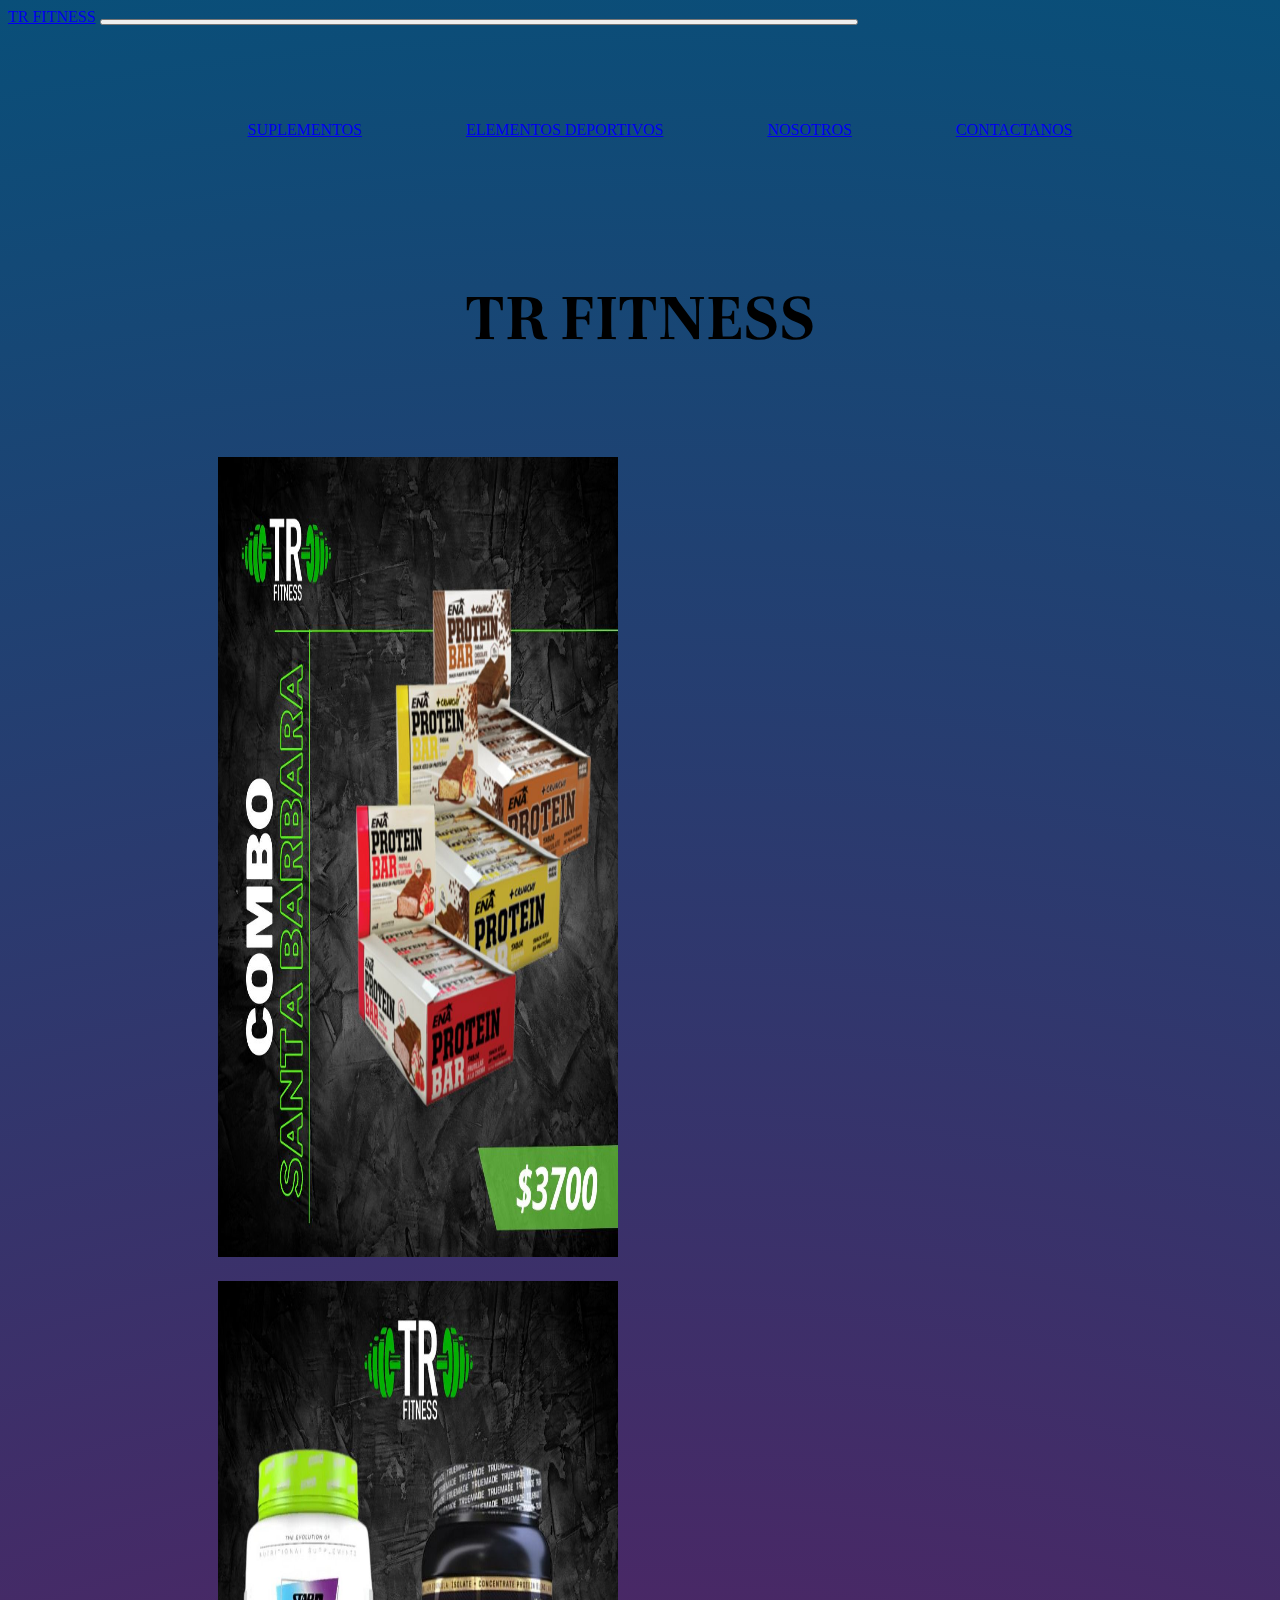
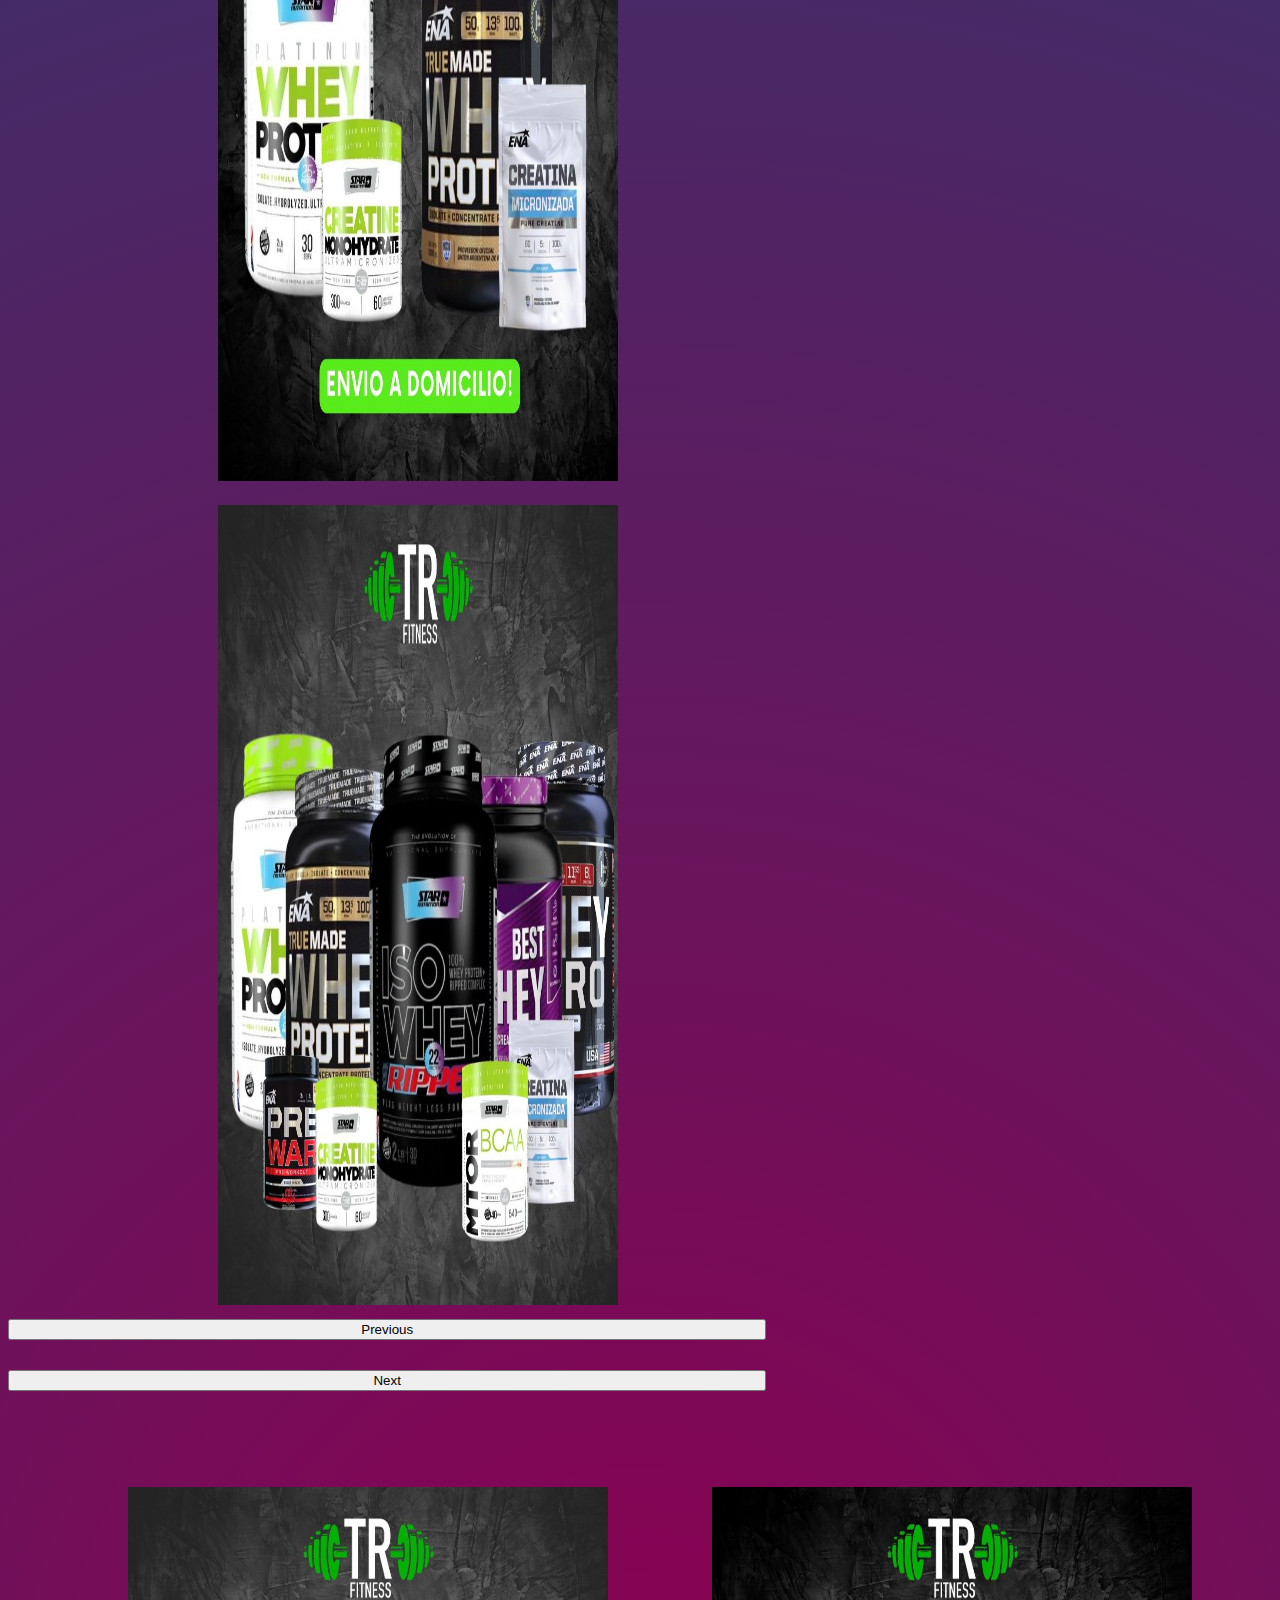
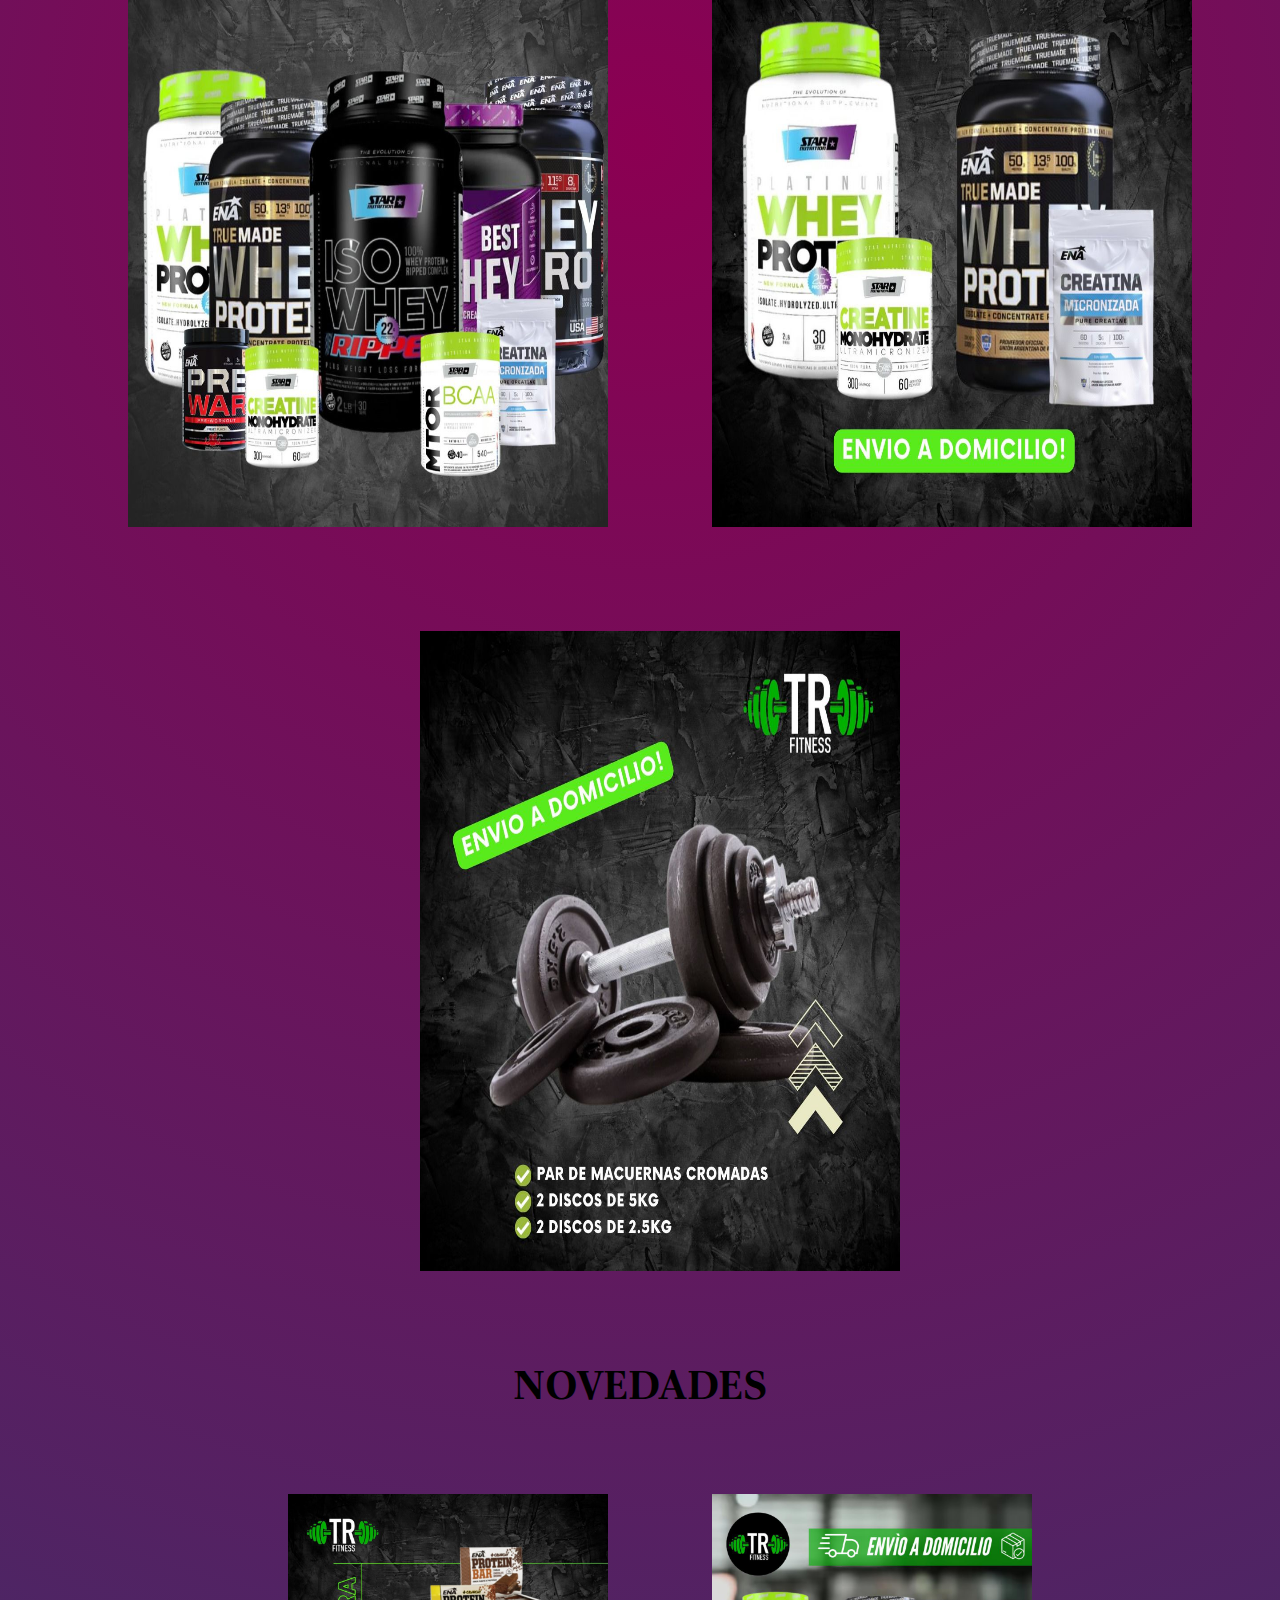
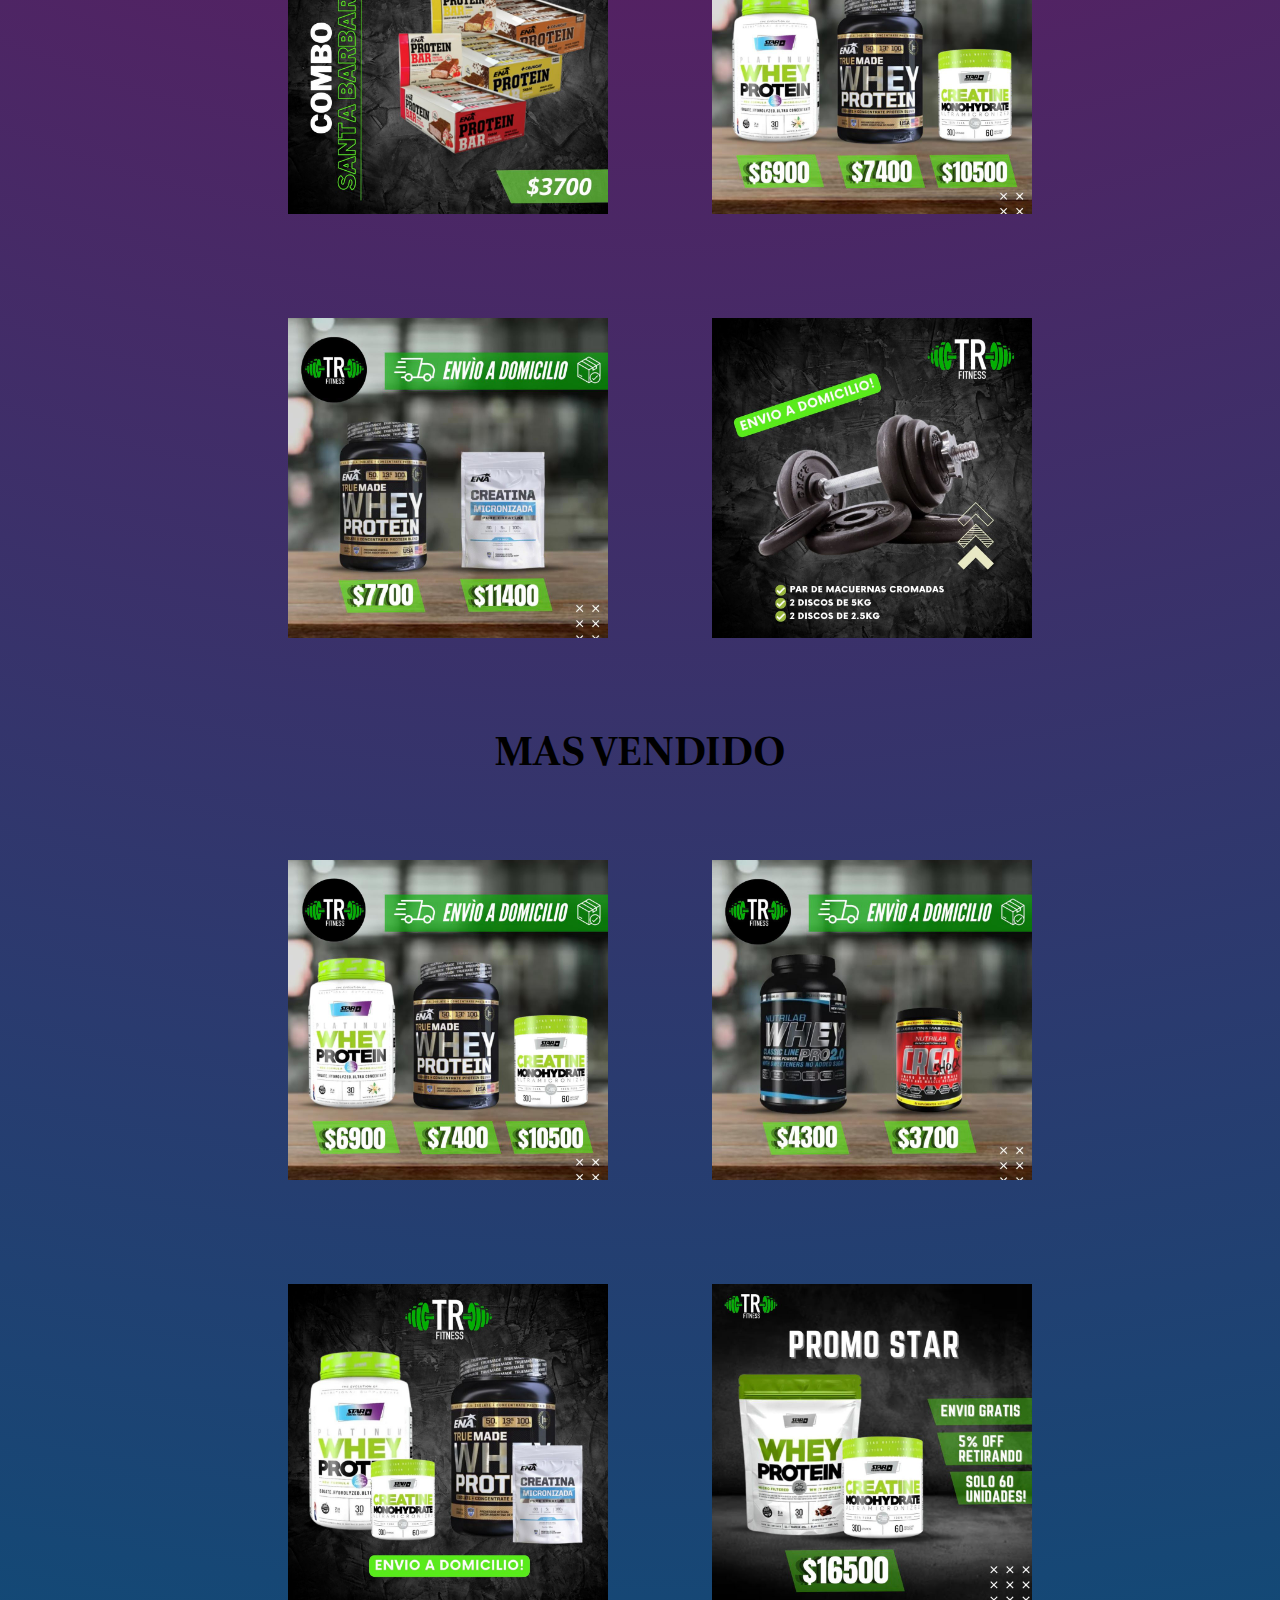
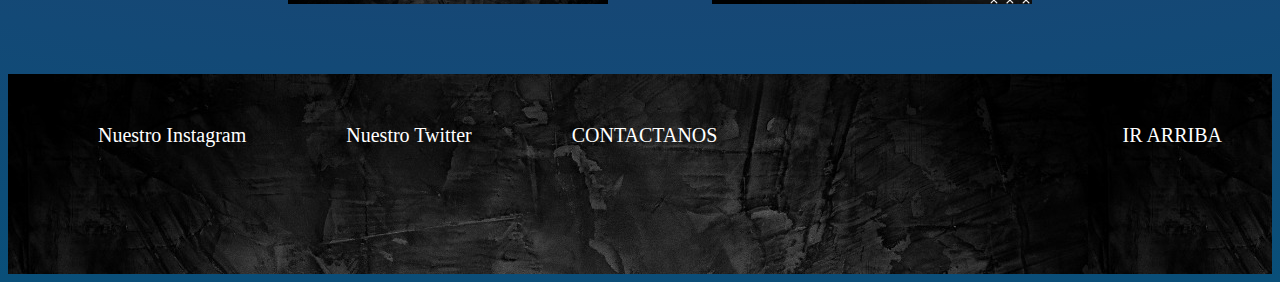
<file: index.html>
<!DOCTYPE html>
<html lang="en">
<head>
    <meta charset="UTF-8">
    <meta http-equiv="X-UA-Compatible" content="IE=edge">
    <meta name="viewport" content="width=device-width, initial-scale=1.0">
    <title>INICIO</title>
    
    <link rel="stylesheet" href="css/estilo.css">
    <link rel="preconnect" href="https://fonts.googleapis.com">
    <link rel="preconnect" href="https://fonts.gstatic.com" crossorigin>
    <link href="https://fonts.googleapis.com/css2?family=Poltawski+Nowy:wght@700&display=swap" rel="stylesheet">
    <link href="https://cdn.jsdelivr.net/npm/bootstrap@5.3.0/dist/css/bootstrap.min.css" rel="stylesheet" integrity="sha384-9ndCyUaIbzAi2FUVXJi0CjmCapSmO7SnpJef0486qhLnuZ2cdeRhO02iuK6FUUVM" crossorigin="anonymous">
    <script src="https://cdn.jsdelivr.net/npm/bootstrap@5.3.0/dist/js/bootstrap.bundle.min.js" integrity="sha384-geWF76RCwLtnZ8qwWowPQNguL3RmwHVBC9FhGdlKrxdiJJigb/j/68SIy3Te4Bkz" crossorigin="anonymous"></script>


    
    
</head>
<body>
    <nav class="navbar navbar-expand-lg bg-body-tertiary">
        <div class="container-fluid">
          <a class="navbar-brand" href="index.html">TR FITNESS</a>
          <button class="navbar-toggler" type="button" data-bs-toggle="collapse" data-bs-target="#navbarNav" aria-controls="navbarNav" aria-expanded="false" aria-label="Toggle navigation">
            <span class="navbar-toggler-icon"></span>
          </button>
          <div class="collapse navbar-collapse" id="navbarNav">
            <ul class="navbar-nav">
              <li class="nav-item">
                <a class="nav-link" href="pages/suplementos.html">SUPLEMENTOS</a>
              </li>
              <li class="nav-item">
                <a class="nav-link" href="pages/elementosDeportivos.html">ELEMENTOS DEPORTIVOS</a>
              </li>
              <li class="nav-item">
                <a class="nav-link" href="pages/nosotros.html">NOSOTROS</a>
              </li>
              <li class="nav-item">
                <a class="nav-link" href="pages/contacto.html">CONTACTANOS</a>
              </li>
            </ul>
          </div>
        </div>
      </nav>

    <main class="p-3 mb-2 bg-success text-white">


            <h1 class="titulo">TR FITNESS</h1>


        <section>

            <div id="carouselExampleControlsNoTouching" class="carousel slide" data-bs-touch="false">
                <div class="carousel-inner">
                  <div class="carousel-item active">
                    <img src="media/combo barritas.jpg" class="d-block w-100" alt="...">
                  </div>
                  <div class="carousel-item">
                    <img src="media/foto producto 2.jpg" class="d-block w-100" alt="...">
                  </div>
                  <div class="carousel-item">
                    <img src="media/foto productos.jpg" class="d-block w-100" alt="...">
                  </div>
                </div>
                <button class="carousel-control-prev" type="button" data-bs-target="#carouselExampleControlsNoTouching" data-bs-slide="prev">
                  <span class="carousel-control-prev-icon" aria-hidden="true"></span>
                  <span class="visually-hidden">Previous</span>
                </button>
                <button class="carousel-control-next" type="button" data-bs-target="#carouselExampleControlsNoTouching" data-bs-slide="next">
                  <span class="carousel-control-next-icon" aria-hidden="true"></span>
                  <span class="visually-hidden">Next</span>
                </button>
              </div>

            <ul class="fotoInicio">
                <li><img src="media/foto productos.jpg" alt=""></li>
                <li><img src="media/foto producto 2.jpg" alt=""></li>
                <li><img src="media/mancuerna.jpg" alt=""></li>
            </ul>

        </section>


            <h2>NOVEDADES</h2>



        <section>

            <ul class="fotoNovedades">
                <li><img src="media/combo barritas.jpg" alt=""></li>
                <li><img src="media/envio mas precio 4.jpg" alt=""></li>
                <li><img src="media/envio mas precio 3.jpg" alt=""></li>
                <li><img src="media/mancuerna.jpg" alt=""></li>
            </ul>

        </section>


            <h2>MAS VENDIDO</h2>


        <section>

            <ul class="fotoNovedades">
                <li><img src="media/envio mas precio 4.jpg" alt=""></li>
                <li><img src="media/envios msa precio.jpg" alt=""></li>
                <li><img src="media/foto producto 2.jpg" alt=""></li>
                <li><img src="media/promo star.jpg" alt=""></li>
            </ul>

        </section>



    </main>
    <footer>

      <ul>
          <li><a href="https://www.instagram.com/">Nuestro Instagram</a></li>
          <li><a href="https://twitter.com">Nuestro Twitter</a></li>
          <li><a href="pages/contacto.html">CONTACTANOS</a></li>
          <li class="irArriba"><a href="index.html">IR ARRIBA</a></li>
      </ul>

  </footer>
</body>
</html>
</file>
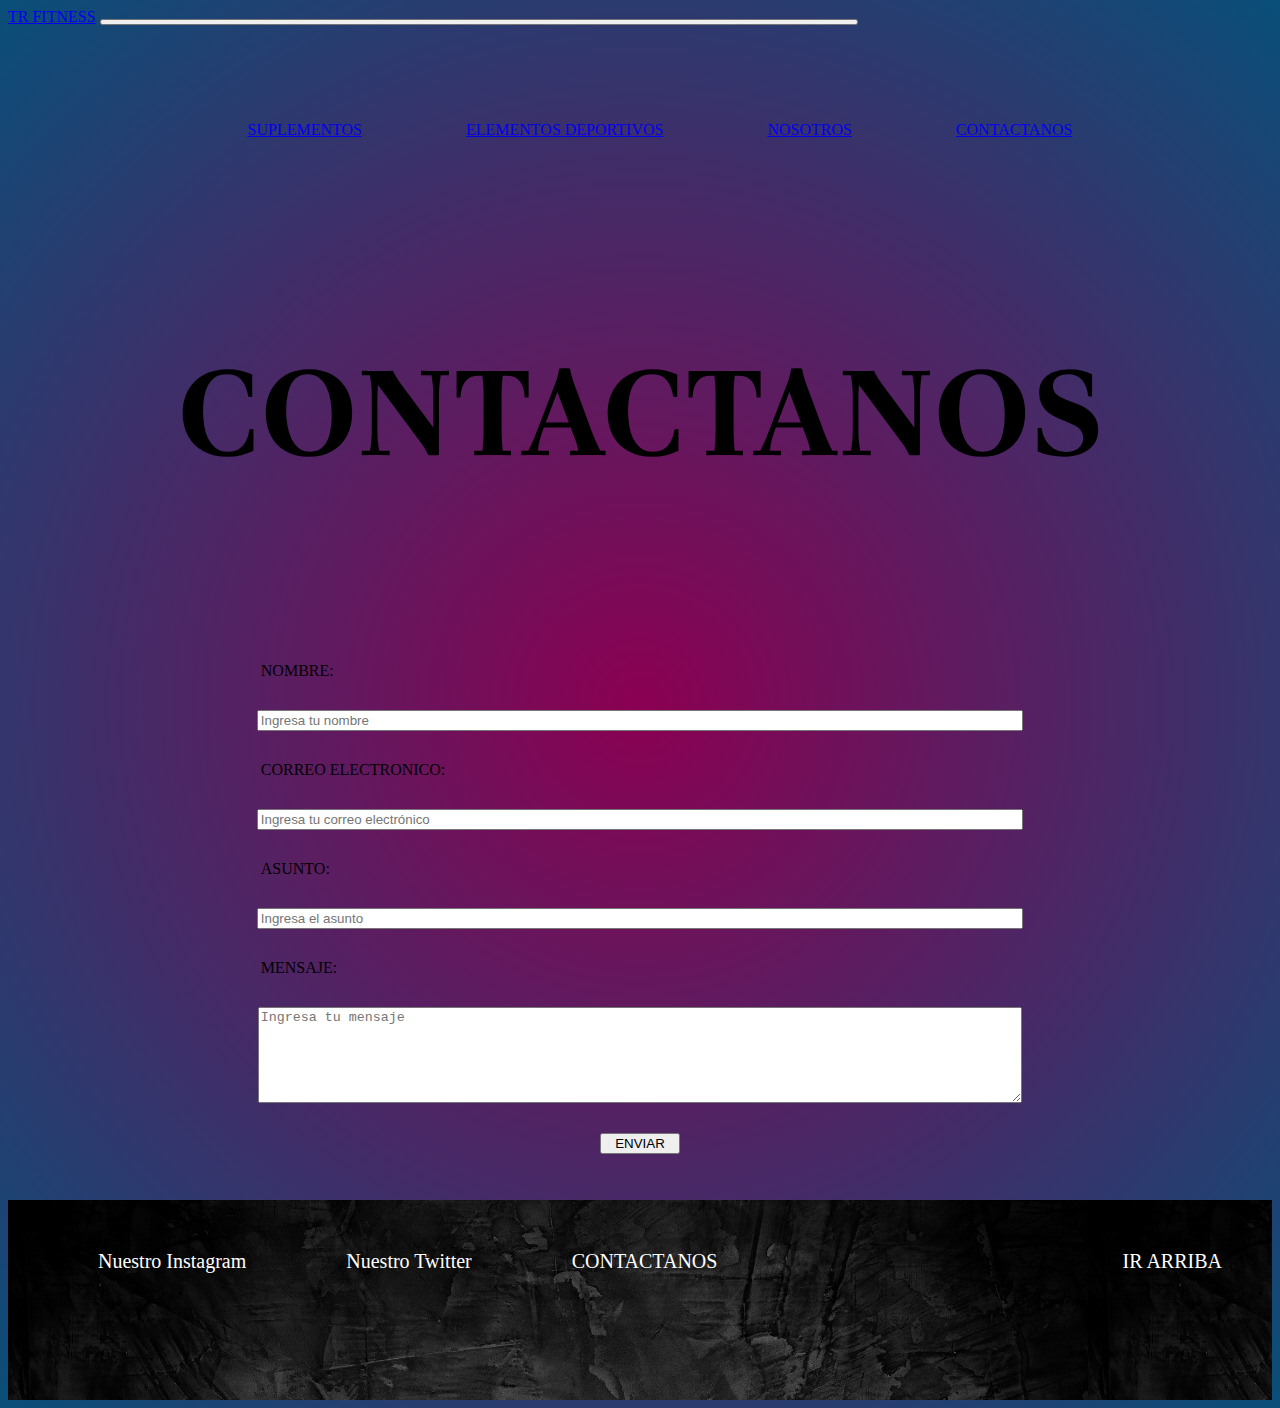
<file: pages/contacto.html>
<!DOCTYPE html>
<html lang="en">
<head>
    <meta charset="UTF-8">
    <meta http-equiv="X-UA-Compatible" content="IE=edge">
    <meta name="viewport" content="width=device-width, initial-scale=1.0">
    <title>CONTACTANOS</title>
    <link rel="stylesheet" href="../css/estilo.css">
    <link rel="preconnect" href="https://fonts.googleapis.com">
    <link rel="preconnect" href="https://fonts.gstatic.com" crossorigin>
    <link href="https://fonts.googleapis.com/css2?family=Poltawski+Nowy:wght@700&display=swap" rel="stylesheet">
    <link href="https://cdn.jsdelivr.net/npm/bootstrap@5.3.0/dist/css/bootstrap.min.css" rel="stylesheet" integrity="sha384-9ndCyUaIbzAi2FUVXJi0CjmCapSmO7SnpJef0486qhLnuZ2cdeRhO02iuK6FUUVM" crossorigin="anonymous">
    <script src="https://cdn.jsdelivr.net/npm/bootstrap@5.3.0/dist/js/bootstrap.bundle.min.js" integrity="sha384-geWF76RCwLtnZ8qwWowPQNguL3RmwHVBC9FhGdlKrxdiJJigb/j/68SIy3Te4Bkz" crossorigin="anonymous"></script>
</head>
<body>

    <header>

        <nav class="navbar navbar-expand-lg bg-body-tertiary">
            <div class="container-fluid">
              <a class="navbar-brand" href="../index.html">TR FITNESS</a>
              <button class="navbar-toggler" type="button" data-bs-toggle="collapse" data-bs-target="#navbarNav" aria-controls="navbarNav" aria-expanded="false" aria-label="Toggle navigation">
                <span class="navbar-toggler-icon"></span>
              </button>
              <div class="collapse navbar-collapse" id="navbarNav">
                <ul class="navbar-nav">
                  <li class="nav-item">
                    <a class="nav-link" href="suplementos.html">SUPLEMENTOS</a>
                  </li>
                  <li class="nav-item">
                    <a class="nav-link" href="elementosDeportivos.html">ELEMENTOS DEPORTIVOS</a>
                  </li>
                  <li class="nav-item">
                    <a class="nav-link" href="nosotros.html">NOSOTROS</a>
                  </li>
                  <li class="nav-item">
                    <a class="nav-link" href="contacto.html">CONTACTANOS</a>
                  </li>
                </ul>
              </div>
            </div>
          </nav>

    </header>
<main class="p-3 mb-2 bg-success text-white">
    <section class="titulo">

        <h1>CONTACTANOS</h1>

    </section>

    <section>
        <form>
          <label for="nombre">NOMBRE:</label>
          <input type="text" id="nombre" name="nombre" placeholder="Ingresa tu nombre" required>
          
          <label for="email">CORREO ELECTRONICO:</label>
          <input type="email" id="email" name="email" placeholder="Ingresa tu correo electrónico" required>
          
          <label for="asunto">ASUNTO:</label>
          <input type="text" id="asunto" name="asunto" placeholder="Ingresa el asunto" required>
          
          <label for="mensaje">MENSAJE:</label>
          <textarea id="mensaje" name="mensaje" placeholder="Ingresa tu mensaje" required></textarea>
          
          <button type="submit" id="enviar">ENVIAR</button>
        </form>
      </section>
      


</main>

<footer>

  <ul>
      <li><a href="https://www.instagram.com/">Nuestro Instagram</a></li>
      <li><a href="https://twitter.com">Nuestro Twitter</a></li>
      <li><a href="pages/contacto.html">CONTACTANOS</a></li>
      <li class="irArriba"><a href="index.html">IR ARRIBA</a></li>
  </ul>

</footer>

</body>
</html>
</file>
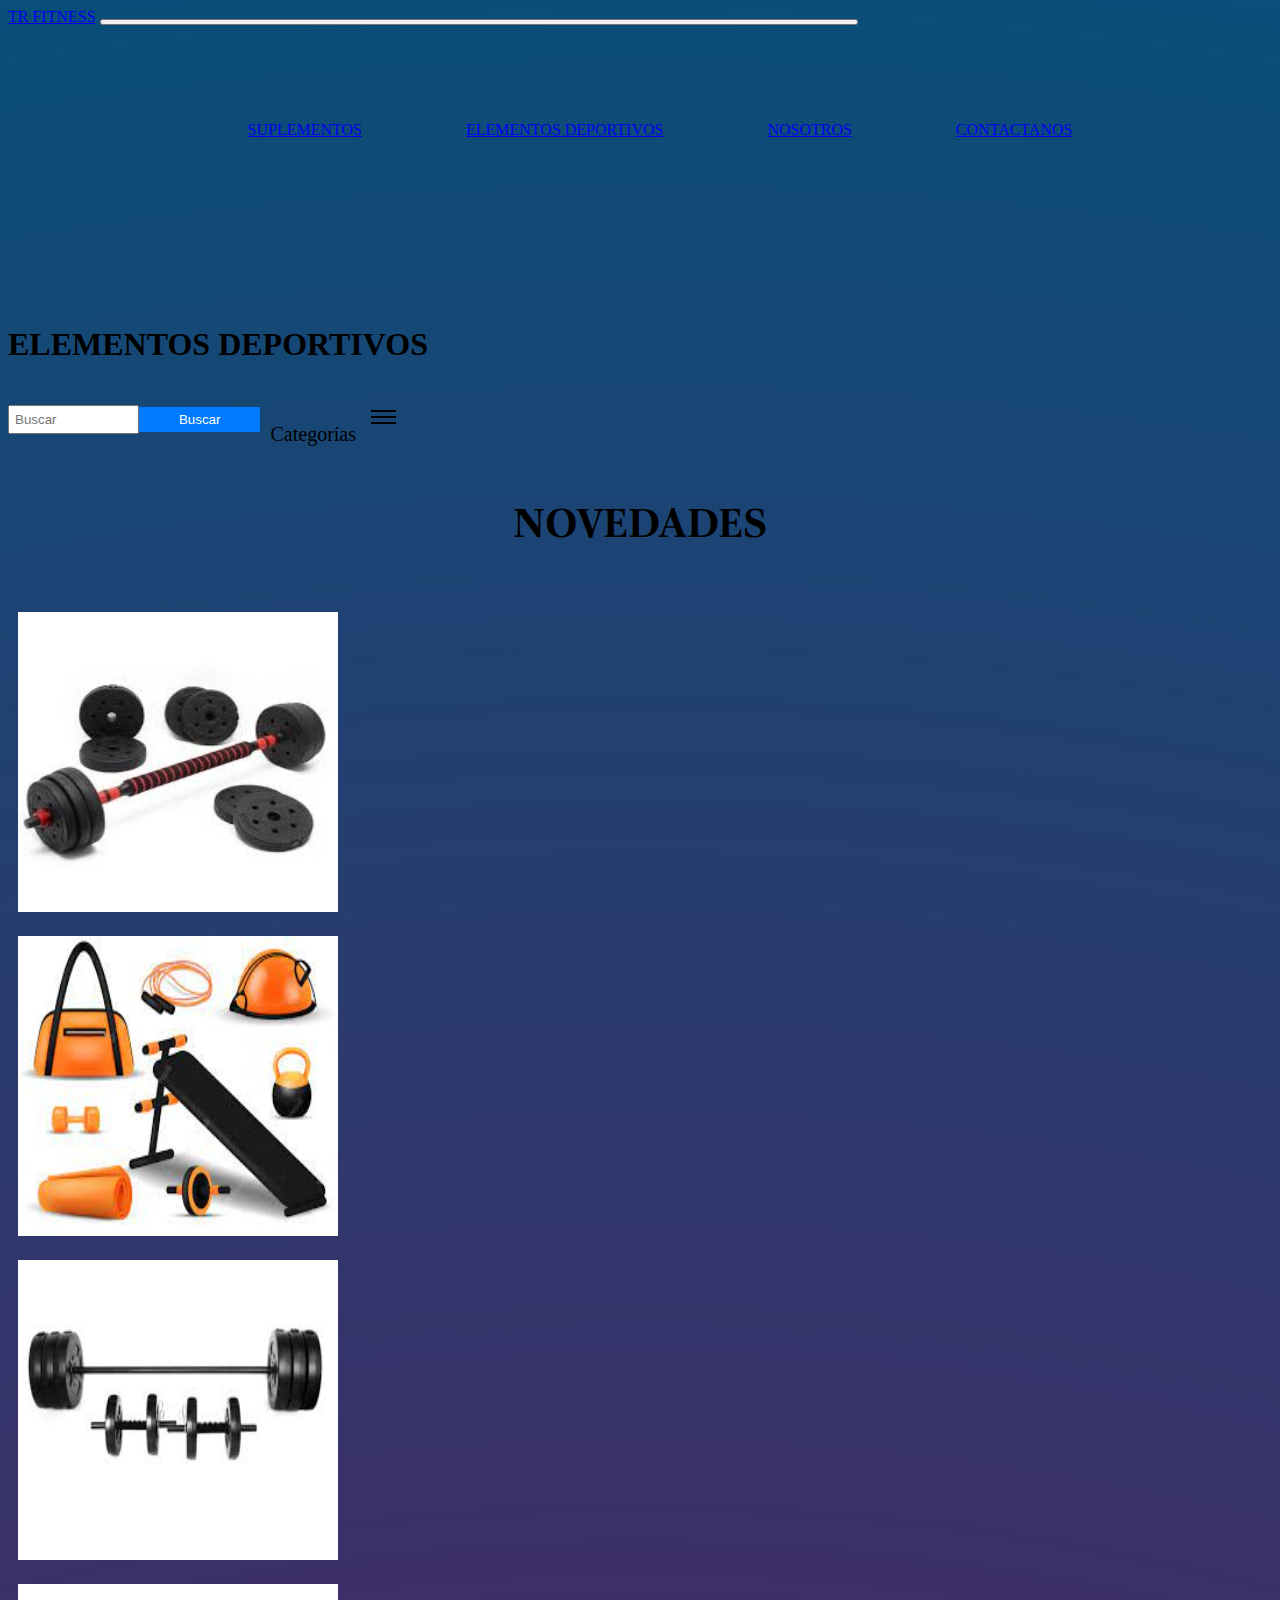
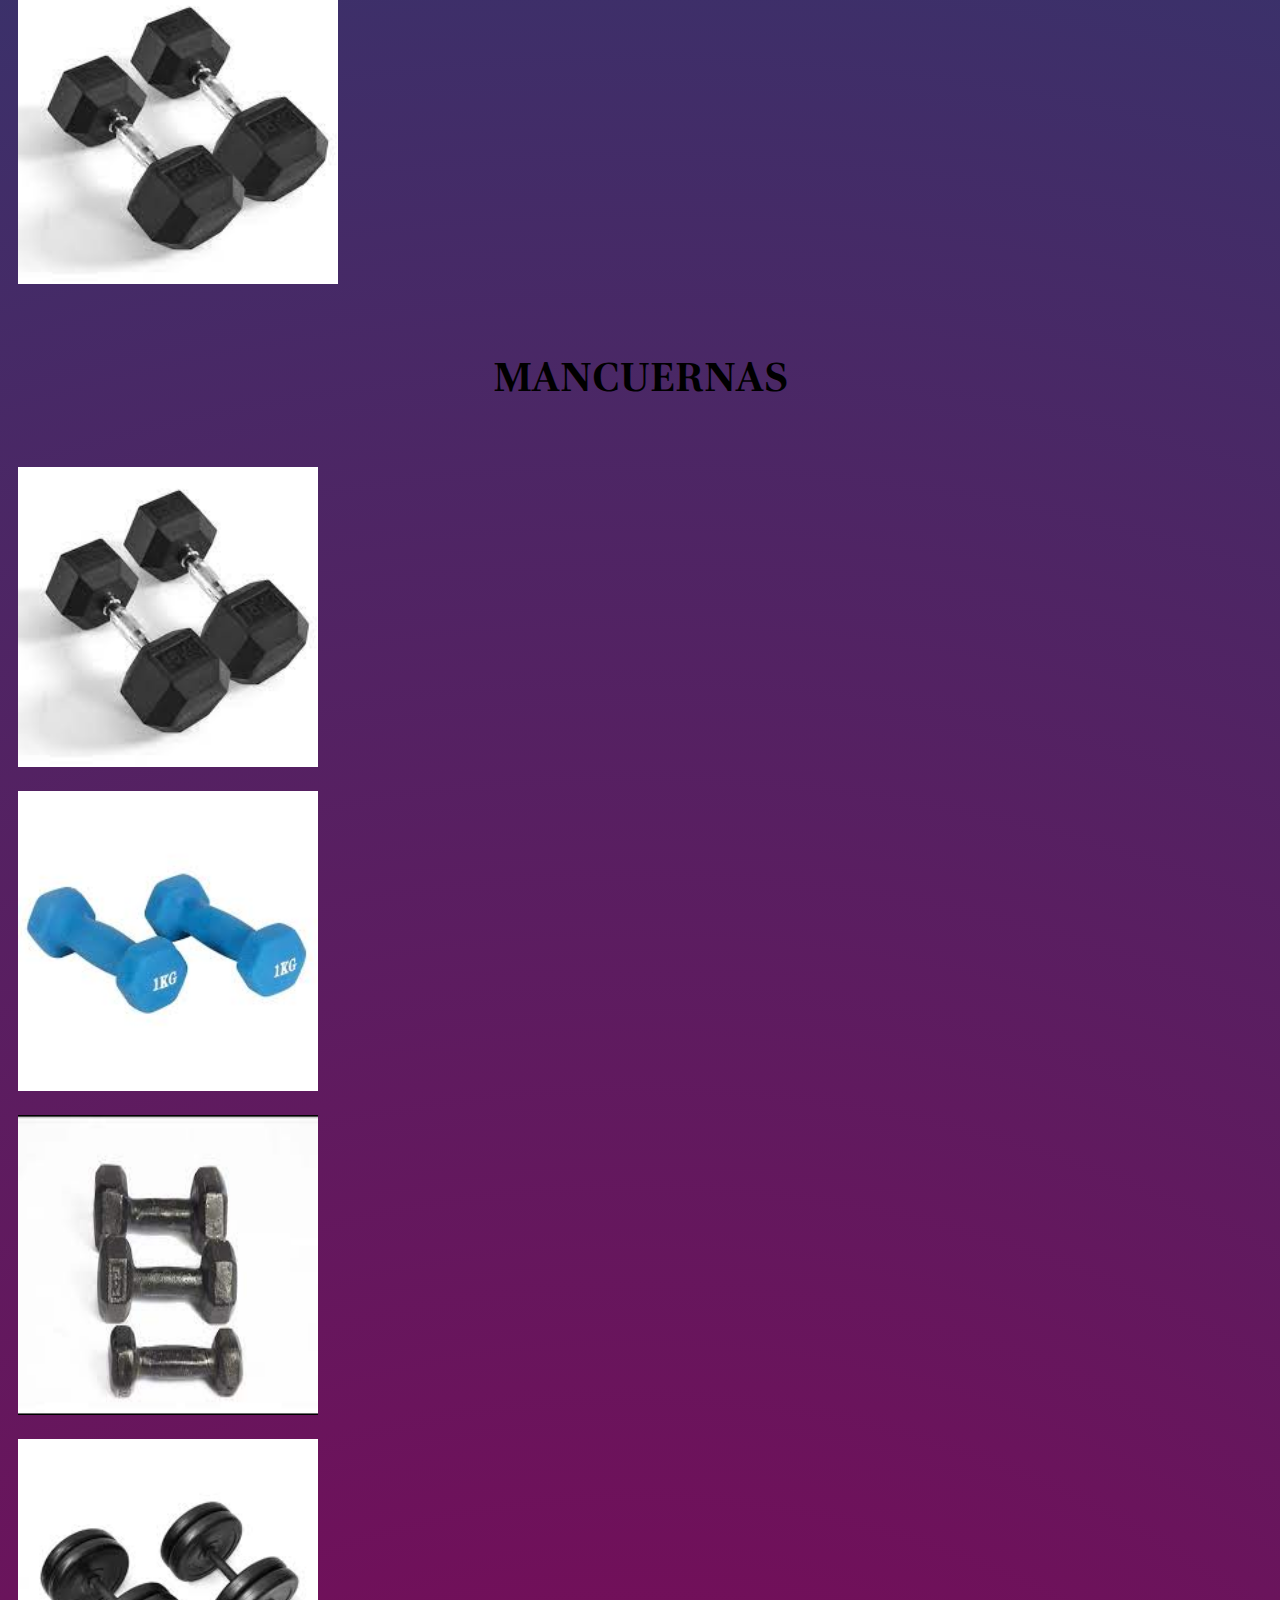
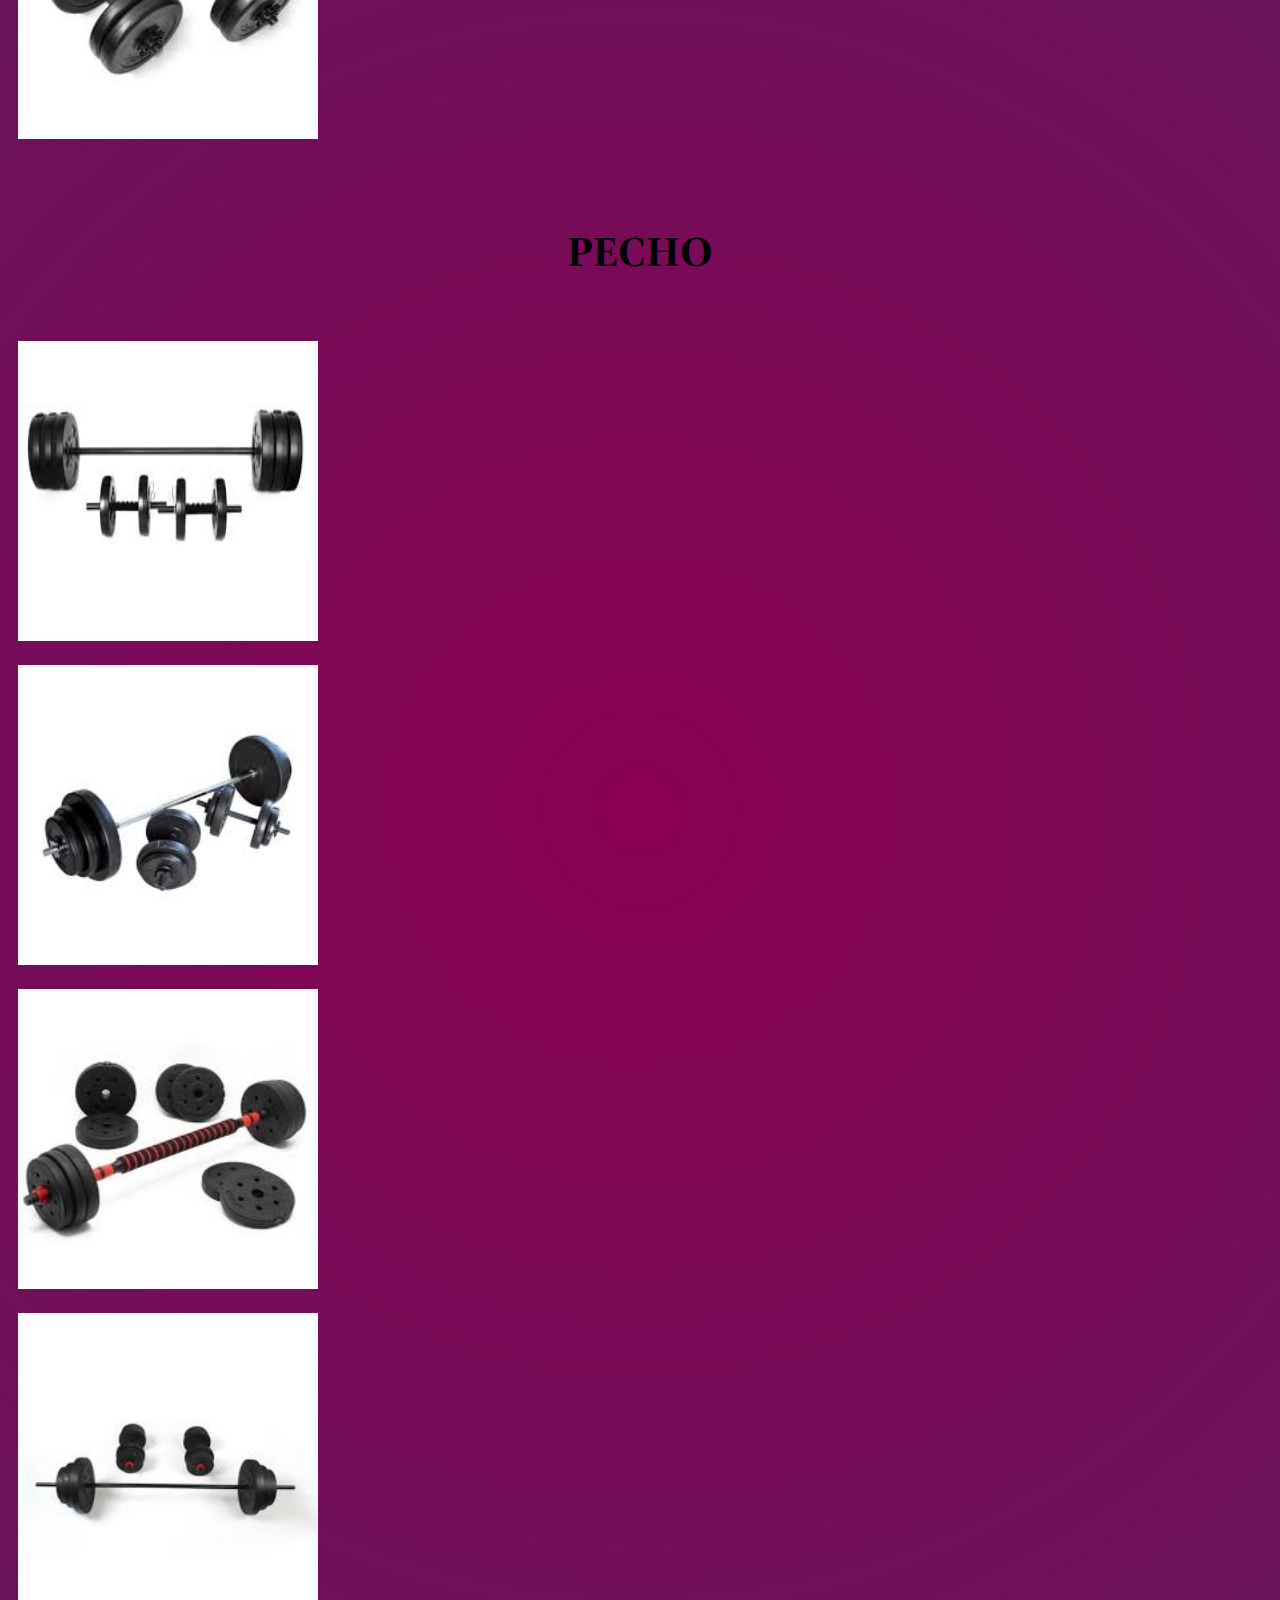
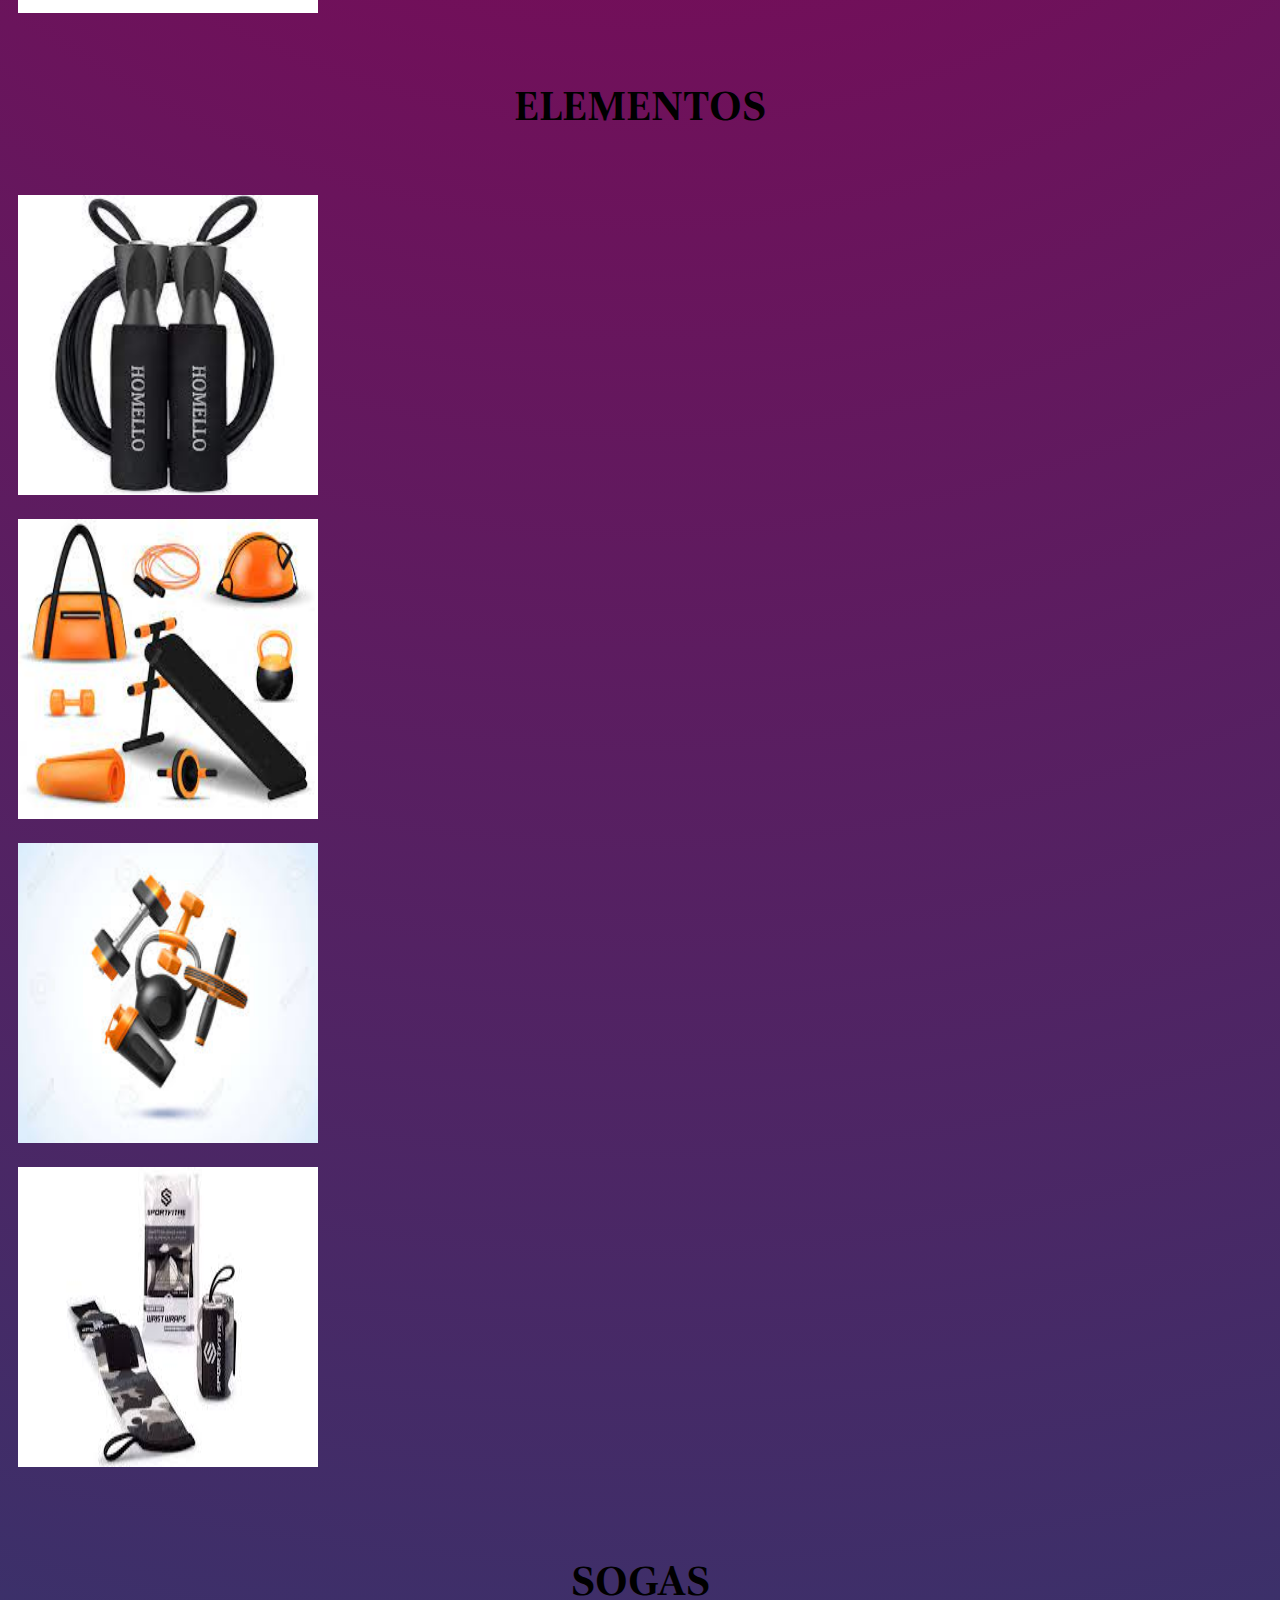
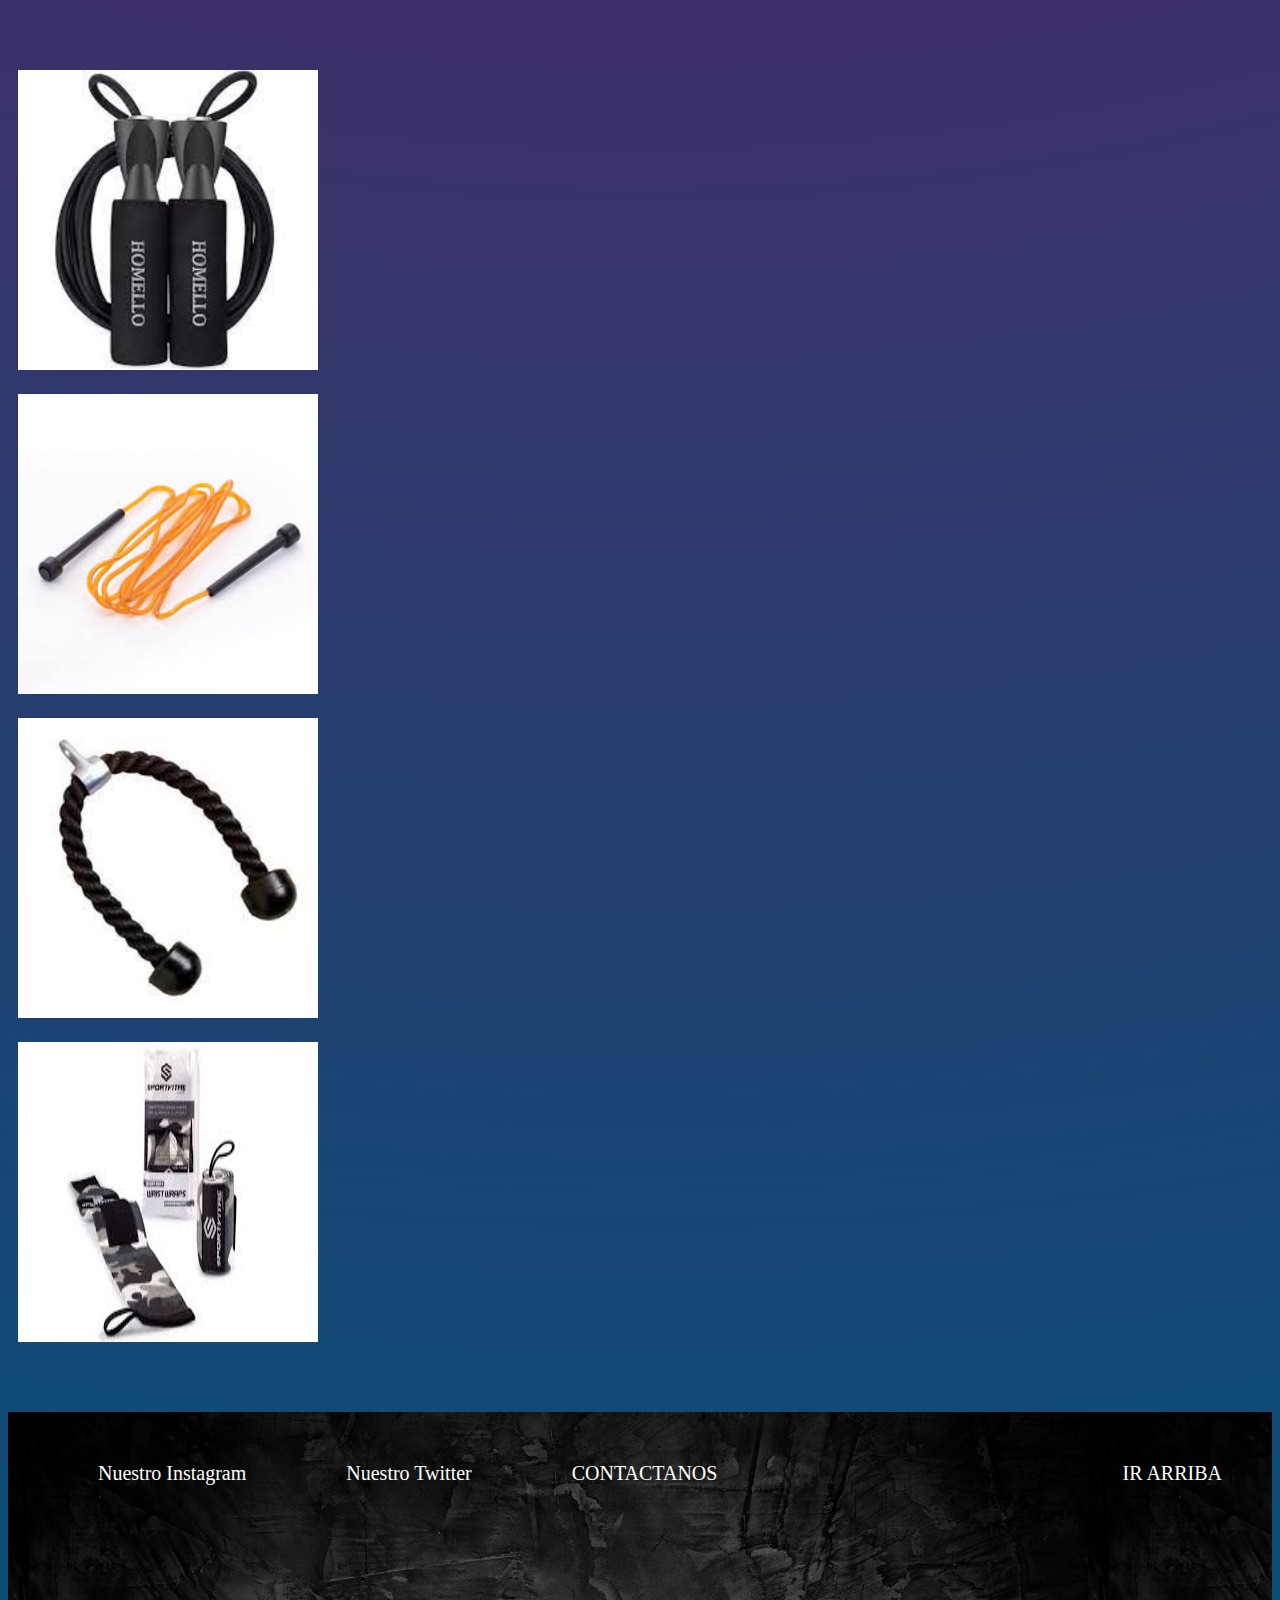
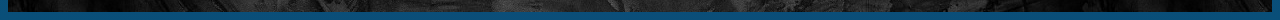
<file: pages/elementosDeportivos.html>
<!DOCTYPE html>
<html lang="en">
<head>
    <meta charset="UTF-8">
    <meta http-equiv="X-UA-Compatible" content="IE=edge">
    <meta name="viewport" content="width=device-width, initial-scale=1.0">
    <title>ELEMENTOS DEPORTIVOS</title>
    <link rel="stylesheet" href="../css/estilo.css">
    <link rel="preconnect" href="https://fonts.googleapis.com">
    <link rel="preconnect" href="https://fonts.gstatic.com" crossorigin>
    <link href="https://fonts.googleapis.com/css2?family=Poltawski+Nowy:wght@700&display=swap" rel="stylesheet">
    <link href="https://cdn.jsdelivr.net/npm/bootstrap@5.3.0/dist/css/bootstrap.min.css" rel="stylesheet" integrity="sha384-9ndCyUaIbzAi2FUVXJi0CjmCapSmO7SnpJef0486qhLnuZ2cdeRhO02iuK6FUUVM" crossorigin="anonymous">
    <script src="https://cdn.jsdelivr.net/npm/bootstrap@5.3.0/dist/js/bootstrap.bundle.min.js" integrity="sha384-geWF76RCwLtnZ8qwWowPQNguL3RmwHVBC9FhGdlKrxdiJJigb/j/68SIy3Te4Bkz" crossorigin="anonymous"></script>
    
</head>
<body>
    
    <header>

        <nav class="navbar navbar-expand-lg bg-body-tertiary">
            <div class="container-fluid">
              <a class="navbar-brand" href="../index.html">TR FITNESS</a>
              <button class="navbar-toggler" type="button" data-bs-toggle="collapse" data-bs-target="#navbarNav" aria-controls="navbarNav" aria-expanded="false" aria-label="Toggle navigation">
                <span class="navbar-toggler-icon"></span>
              </button>
              <div class="collapse navbar-collapse" id="navbarNav">
                <ul class="navbar-nav">
                  <li class="nav-item">
                    <a class="nav-link" href="suplementos.html">SUPLEMENTOS</a>
                  </li>
                  <li class="nav-item">
                    <a class="nav-link" href="elementosDeportivos.html">ELEMENTOS DEPORTIVOS</a>
                  </li>
                  <li class="nav-item">
                    <a class="nav-link" href="nosotros.html">NOSOTROS</a>
                  </li>
                  <li class="nav-item">
                    <a class="nav-link" href="contacto.html">CONTACTANOS</a>
                  </li>
                </ul>
              </div>
            </div>
          </nav>

    </header>

    <main class="p-3 mb-2 bg-success text-white">

        <section class="titulo">

            

        </section>
        <h1>ELEMENTOS DEPORTIVOS</h1>
        <div class="container">
            <div class="search-bar">
              <input type="text" placeholder="Buscar">
              <button type="submit">Buscar</button>
            </div>
            
            <div class="categorias">
              <span class="categorias-text">Categorías</span>
              <div class="hamburger-container">
                <button class="hamburger">
                  <span class="hamburger-bar"></span>
                  <span class="hamburger-bar"></span>
                  <span class="hamburger-bar"></span>
                </button>
              </div>
            </div>
          </div>
          

        <section>


        </section class="sections">
        <section class="fotoNovedades">
          <h2>NOVEDADES</h2>
          <div class="container text-center">
            <div class="row align-items-center">
              <div class="col">
                <img src="../media/images (13).jpeg" alt="">

              </div>
              <div class="col">
                <img src="../media/images (16).jpeg" alt="">

              </div>
              <div class="col">
                <img src="../media/images (11).jpeg" alt="">

              </div>
              <div class="col">
                <img src="../media/descarga (10).jpeg" alt="">

              </div>
            </div>
          </div>
        </section>





        <section class="sections">

          <h2>MANCUERNAS</h2>
          <div class="container text-center">
            <div class="row align-items-center">
              <div class="col">
                <img src="../media/descarga (10).jpeg" alt="">

              </div>
              <div class="col">
                <img src="../media/descarga (11).jpeg" alt="">

              </div>
              <div class="col">
                <img src="../media/descarga (12).jpeg" alt="">

              </div>
              <div class="col">
                <img src="../media/descarga (13).jpeg" alt="">
              </div>
            </div>
          </div>

        </section>



           


        <section class="sections">
          <h2>PECHO</h2>
          <div class="container text-center">
            <div class="row align-items-center">
              <div class="col">
                <img src="../media/images (11).jpeg" alt="">

              </div>
              <div class="col">
                <img src="../media/images (12).jpeg" alt="">

              </div>
              <div class="col">
                <img src="../media/images (13).jpeg" alt="">

              </div>
              <div class="col">
                <img src="../media/images (14).jpeg" alt="">
              </div>
            </div>
          </div>


        

           


          <section class="sections">
            <h2>ELEMENTOS</h2>
            <div class="container text-center">
              <div class="row align-items-center">
                <div class="col">
                  <img src="../media/images (15).jpeg" alt="">
  
                </div>
                <div class="col">
                  <img src="../media/images (16).jpeg" alt="">
  
                </div>
                <div class="col">
                  <img src="../media/images (17).jpeg" alt="">
  
                </div>
                <div class="col">
                  <img src="../media/images (18).jpeg" alt="">
                </div>
              </div>
            </div>
          </section>



            <section class="sections">
              <h2>SOGAS</h2>
              <div class="container text-center">
                <div class="row align-items-center">
                  <div class="col">
                    <img src="../media/images (15).jpeg" alt="">
    
                  </div>
                  <div class="col">
                    <img src="../media/images (19).jpeg" alt="">
    
                  </div>
                  <div class="col">
                    <img src="../media/descarga (14).jpeg" alt="">
    
                  </div>
                  <div class="col">
                    <img src="../media/images (18).jpeg" alt="">
                  </div>
                </div>
              </div>
            </section>

    </main>
    <footer>

      <ul>
          <li><a href="https://www.instagram.com/">Nuestro Instagram</a></li>
          <li><a href="https://twitter.com">Nuestro Twitter</a></li>
          <li><a href="pages/contacto.html">CONTACTANOS</a></li>
          <li class="irArriba"><a href="index.html">IR ARRIBA</a></li>
      </ul>

  </footer>

</body>
</html>
</file>
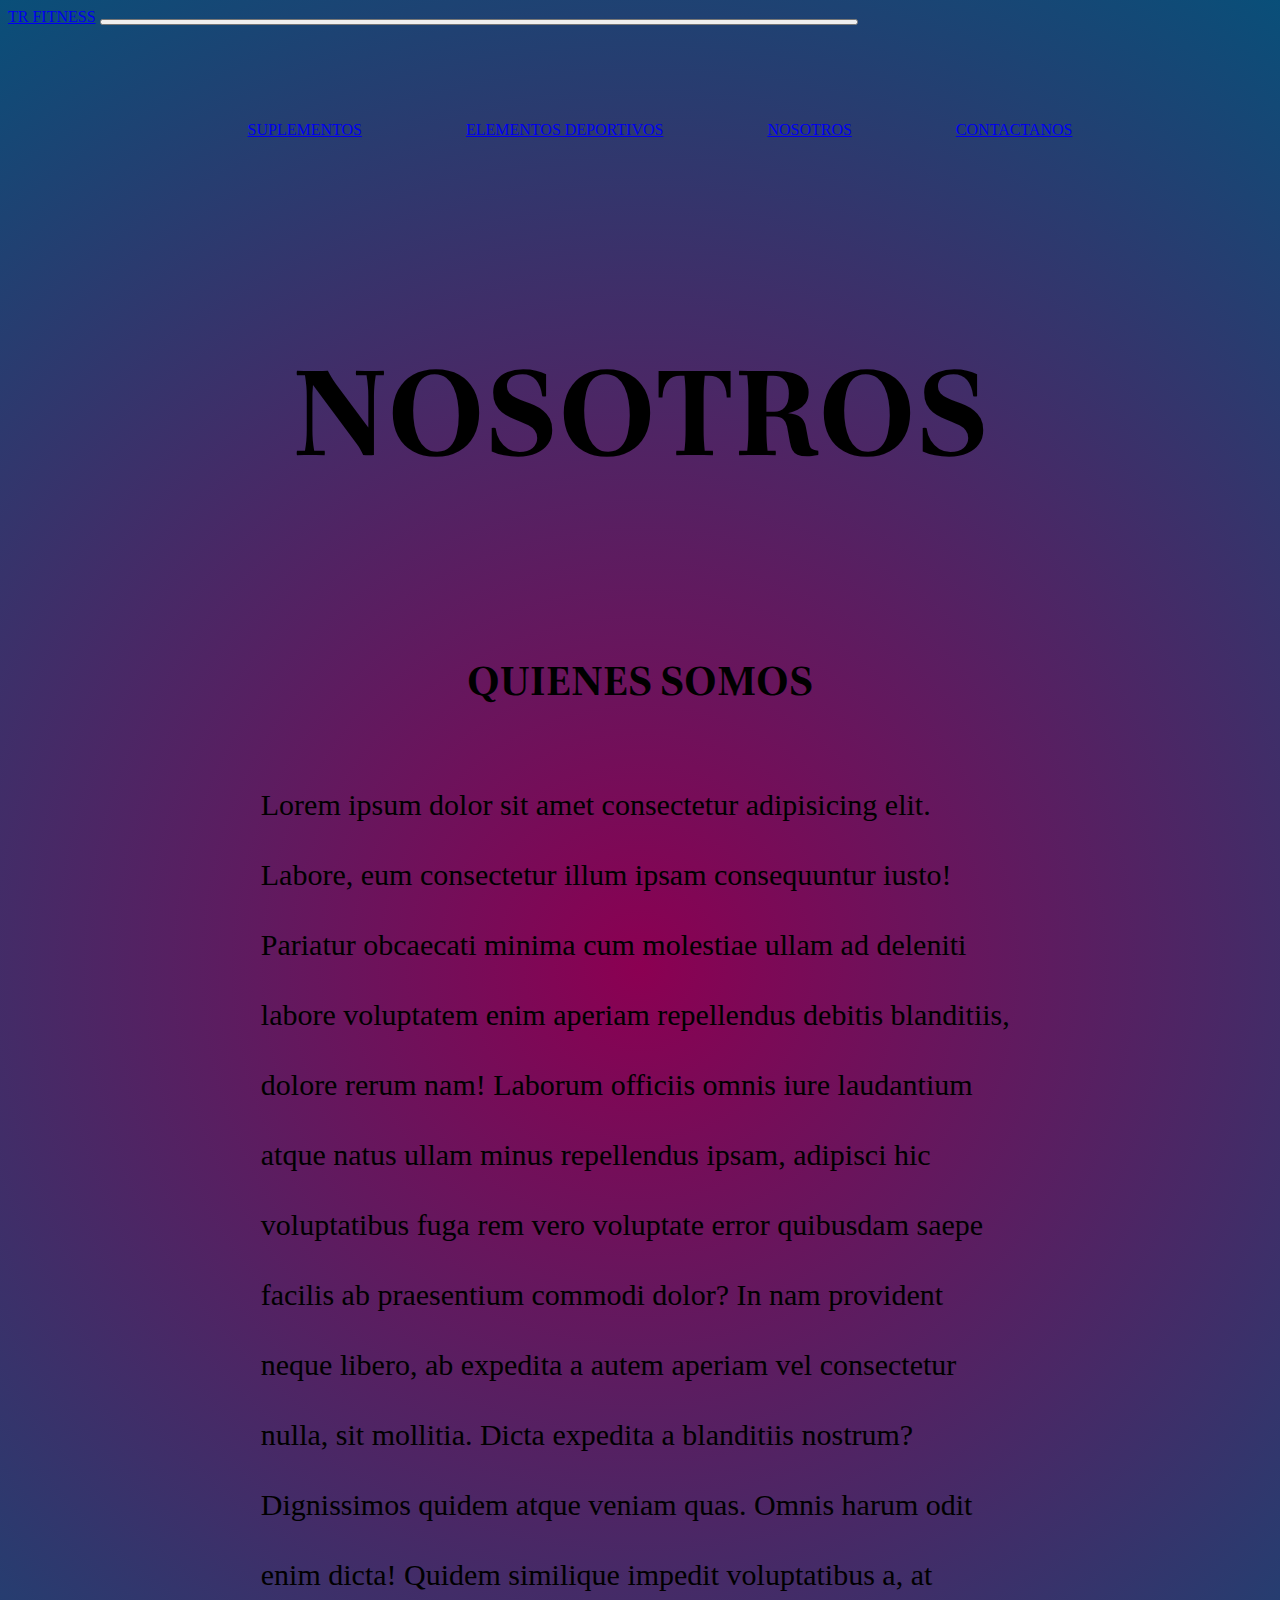
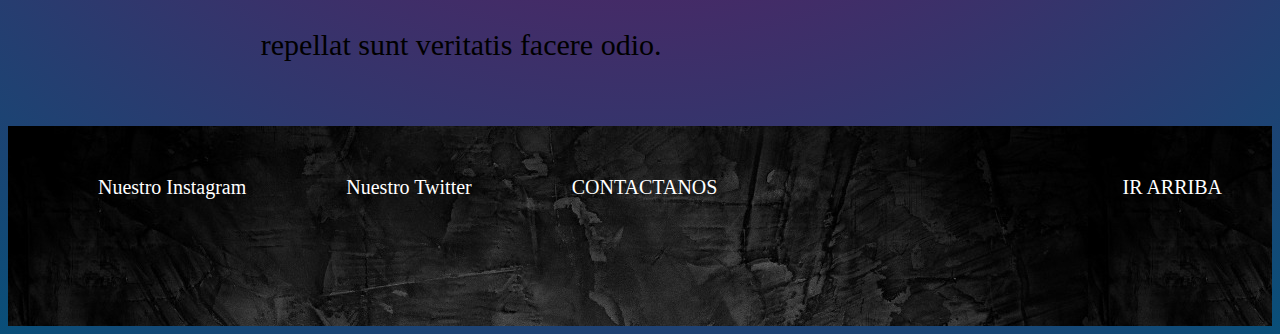
<file: pages/nosotros.html>
<!DOCTYPE html>
<html lang="en">
<head>
    <meta charset="UTF-8">
    <meta http-equiv="X-UA-Compatible" content="IE=edge">
    <meta name="viewport" content="width=device-width, initial-scale=1.0">
    <title>NOSOTROS</title>
    <link rel="stylesheet" href="../css/estilo.css">
    <link rel="preconnect" href="https://fonts.googleapis.com">
    <link rel="preconnect" href="https://fonts.gstatic.com" crossorigin>
    <link href="https://fonts.googleapis.com/css2?family=Poltawski+Nowy:wght@700&display=swap" rel="stylesheet">
    <link href="https://cdn.jsdelivr.net/npm/bootstrap@5.3.0/dist/css/bootstrap.min.css" rel="stylesheet" integrity="sha384-9ndCyUaIbzAi2FUVXJi0CjmCapSmO7SnpJef0486qhLnuZ2cdeRhO02iuK6FUUVM" crossorigin="anonymous">
    <script src="https://cdn.jsdelivr.net/npm/bootstrap@5.3.0/dist/js/bootstrap.bundle.min.js" integrity="sha384-geWF76RCwLtnZ8qwWowPQNguL3RmwHVBC9FhGdlKrxdiJJigb/j/68SIy3Te4Bkz" crossorigin="anonymous"></script>
</head>
<body>

    <header>

        <nav class="navbar navbar-expand-lg bg-body-tertiary">
            <div class="container-fluid">
              <a class="navbar-brand" href="../index.html">TR FITNESS</a>
              <button class="navbar-toggler" type="button" data-bs-toggle="collapse" data-bs-target="#navbarNav" aria-controls="navbarNav" aria-expanded="false" aria-label="Toggle navigation">
                <span class="navbar-toggler-icon"></span>
              </button>
              <div class="collapse navbar-collapse" id="navbarNav">
                <ul class="navbar-nav">
                  <li class="nav-item">
                    <a class="nav-link" href="suplementos.html">SUPLEMENTOS</a>
                  </li>
                  <li class="nav-item">
                    <a class="nav-link" href="elementosDeportivos.html">ELEMENTOS DEPORTIVOS</a>
                  </li>
                  <li class="nav-item">
                    <a class="nav-link" href="nosotros.html">NOSOTROS</a>
                  </li>
                  <li class="nav-item">
                    <a class="nav-link" href="contacto.html">CONTACTANOS</a>
                  </li>
                </ul>
              </div>
            </div>
          </nav>

    </header>
<main class="p-3 mb-2 bg-success text-white">
    <section class="titulo">

        <h1>NOSOTROS</h1>

    </section>

    <section>

        <h2>QUIENES SOMOS</h2>

        <div class="parrafoNosotrosContenedor"><P class="parrafoNosotros">Lorem ipsum dolor sit amet consectetur adipisicing elit. Labore, eum consectetur illum ipsam consequuntur iusto! Pariatur obcaecati minima cum molestiae ullam ad deleniti labore voluptatem enim aperiam repellendus debitis blanditiis, dolore rerum nam! Laborum officiis omnis iure laudantium atque natus ullam minus repellendus ipsam, adipisci hic voluptatibus fuga rem vero voluptate error quibusdam saepe facilis ab praesentium commodi dolor? In nam provident neque libero, ab expedita a autem aperiam vel consectetur nulla, sit mollitia. Dicta expedita a blanditiis nostrum? Dignissimos quidem atque veniam quas. Omnis harum odit enim dicta! Quidem similique impedit voluptatibus a, at repellat sunt veritatis facere odio.</P></div>
    
    </section>



</main>
<footer>

  <ul>
      <li><a href="https://www.instagram.com/">Nuestro Instagram</a></li>
      <li><a href="https://twitter.com">Nuestro Twitter</a></li>
      <li><a href="pages/contacto.html">CONTACTANOS</a></li>
      <li class="irArriba"><a href="index.html">IR ARRIBA</a></li>
  </ul>

</footer>
</body>
</html>
</file>
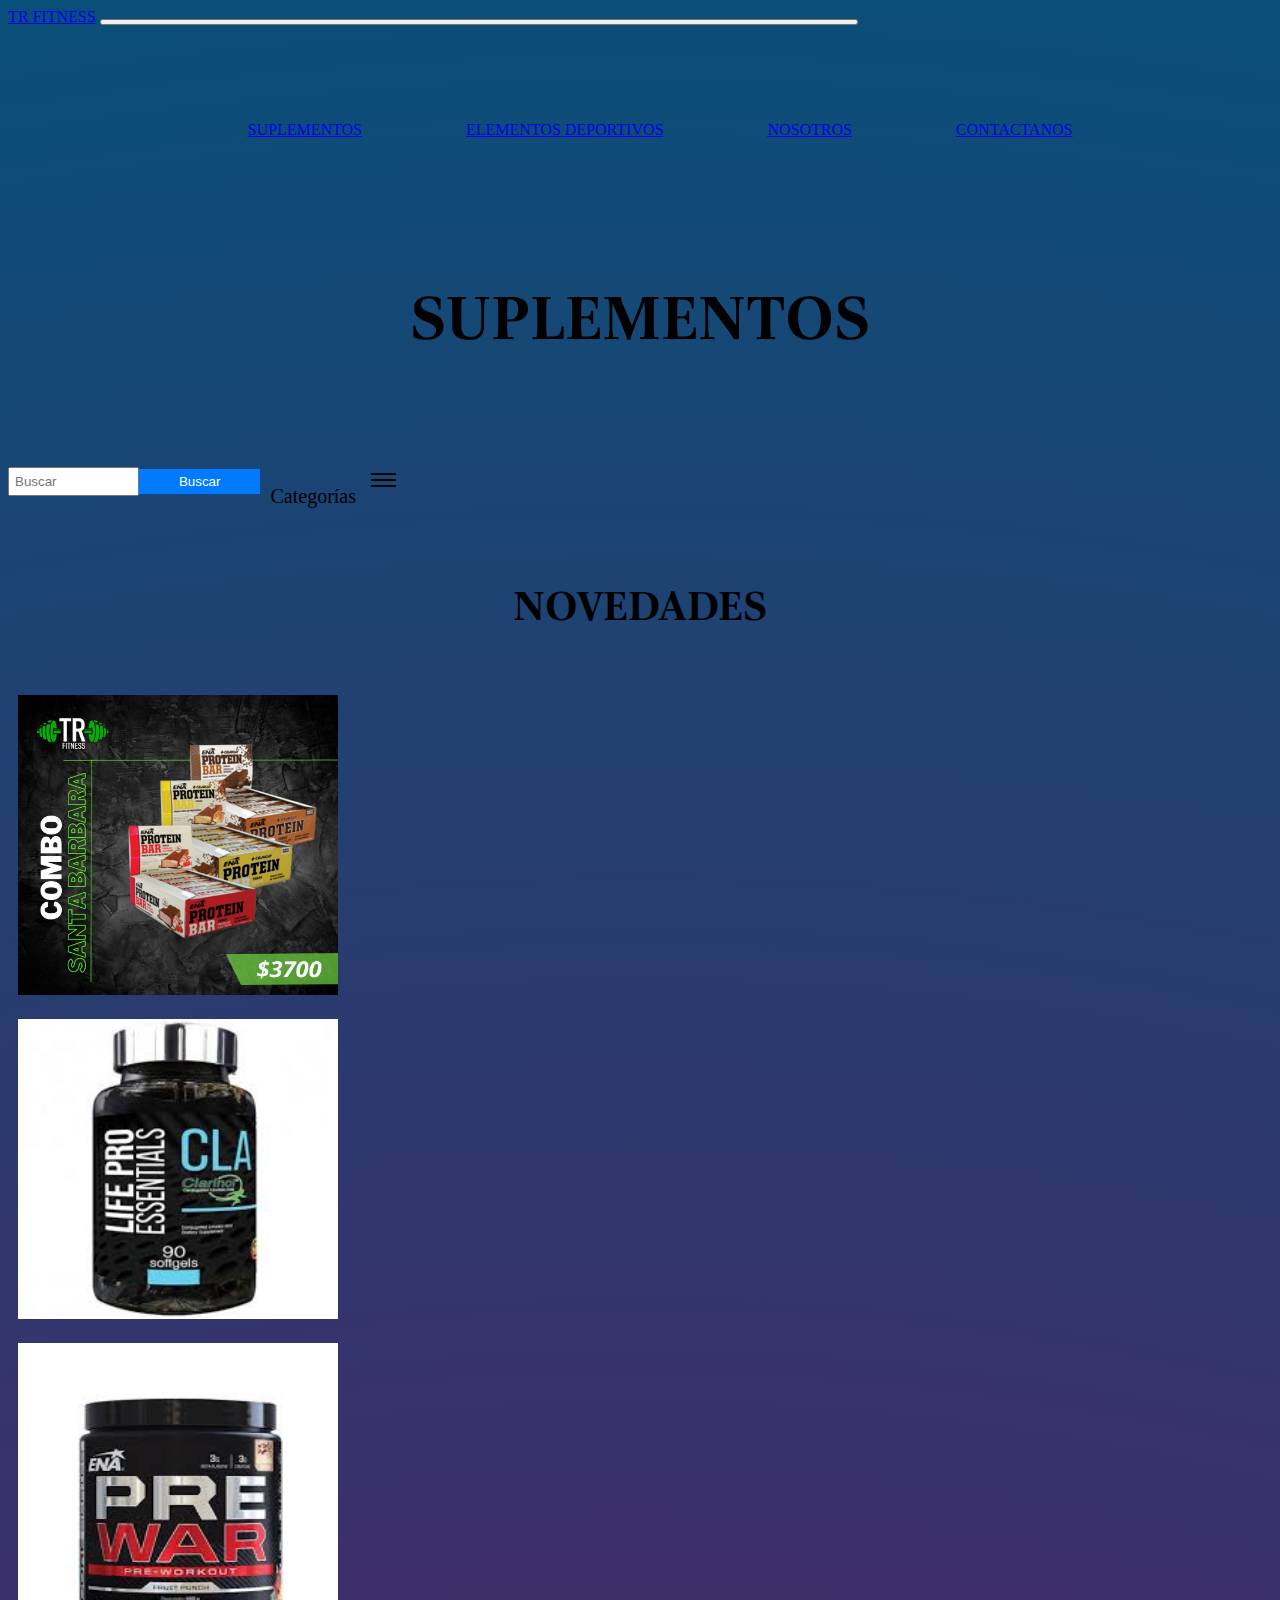
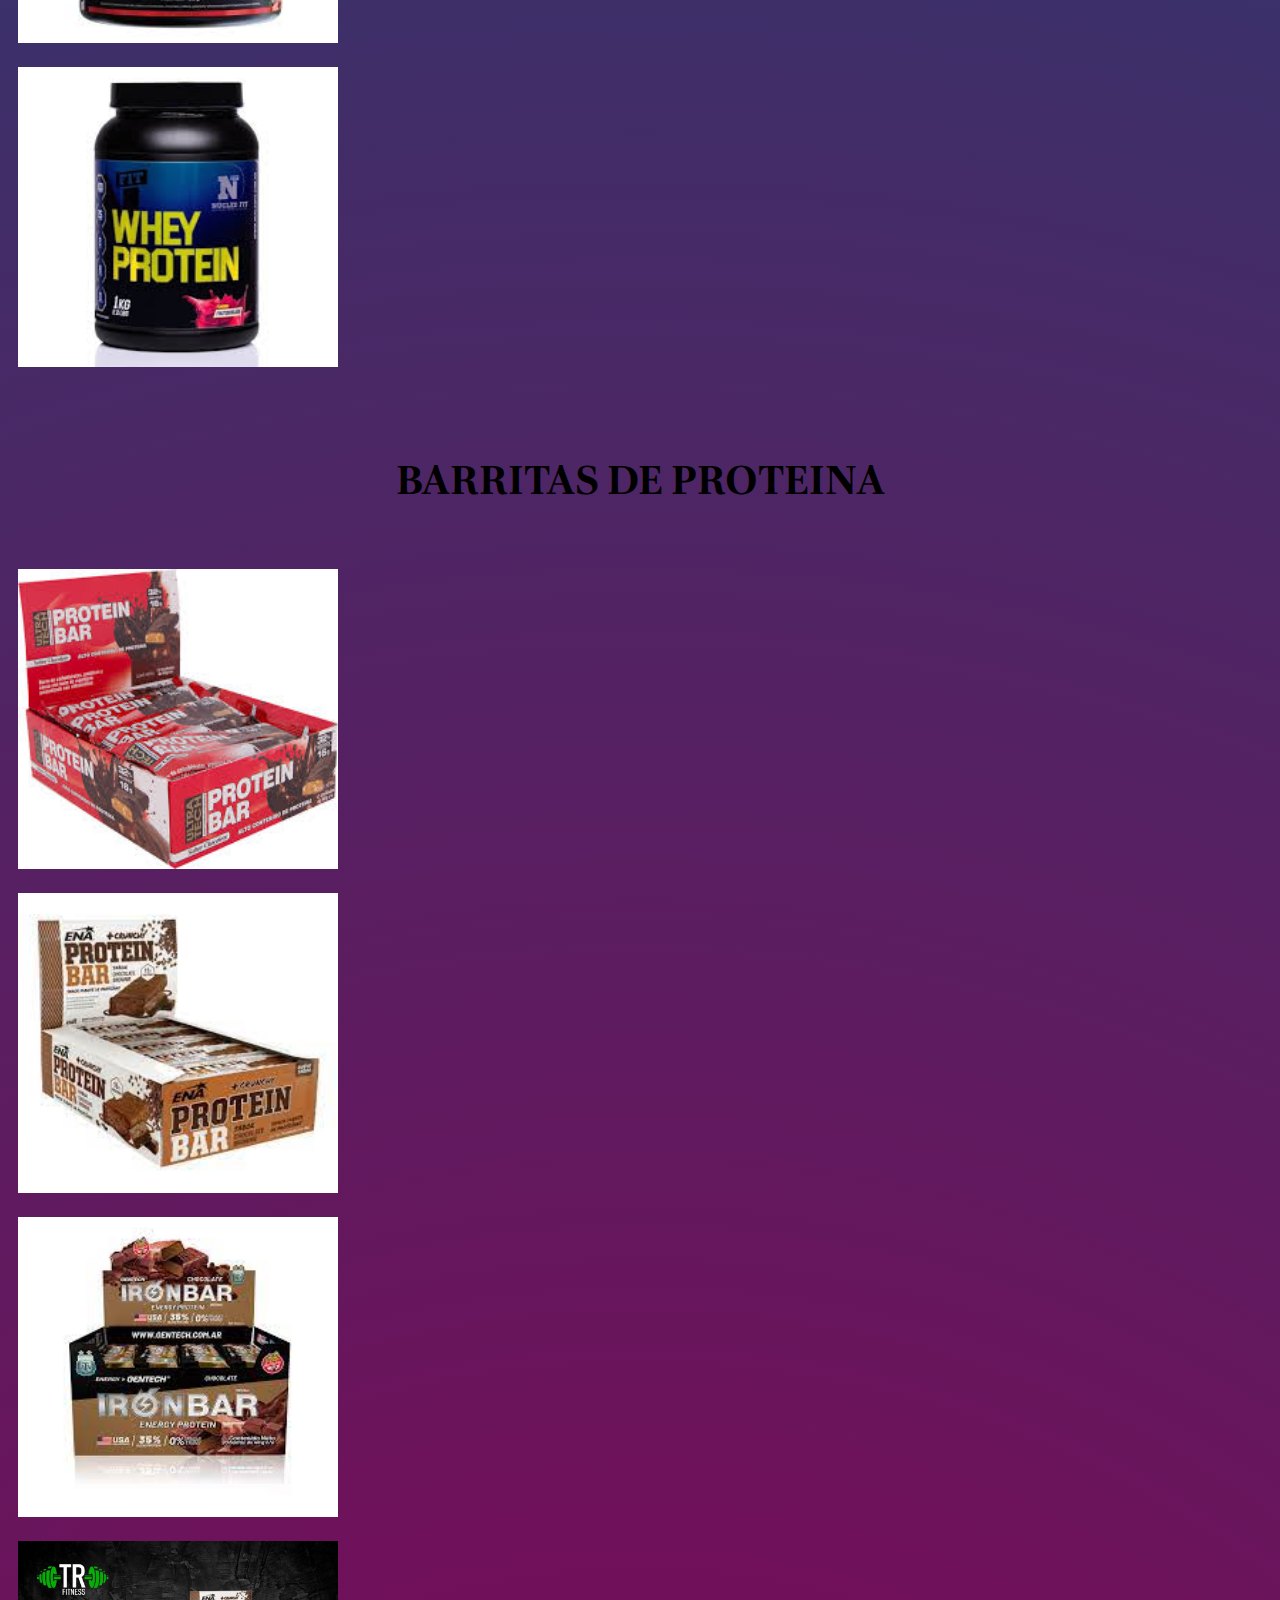
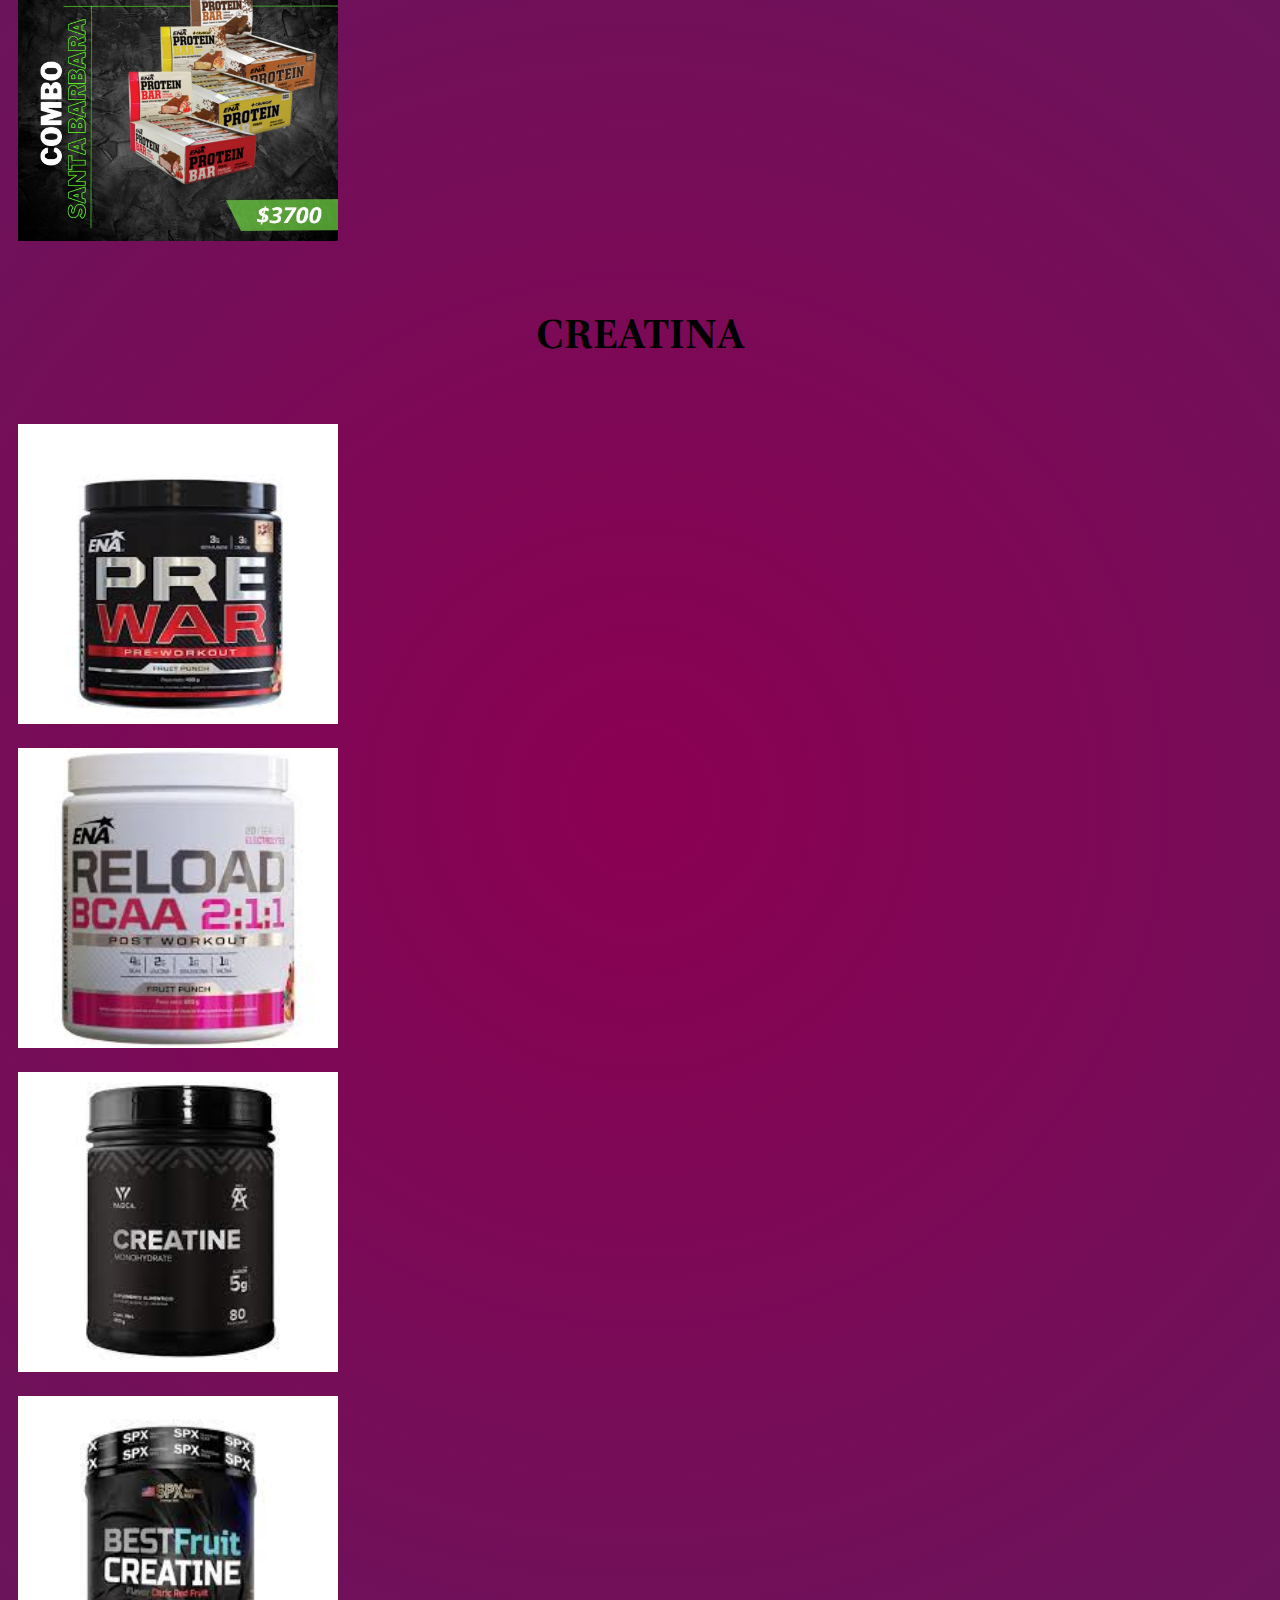
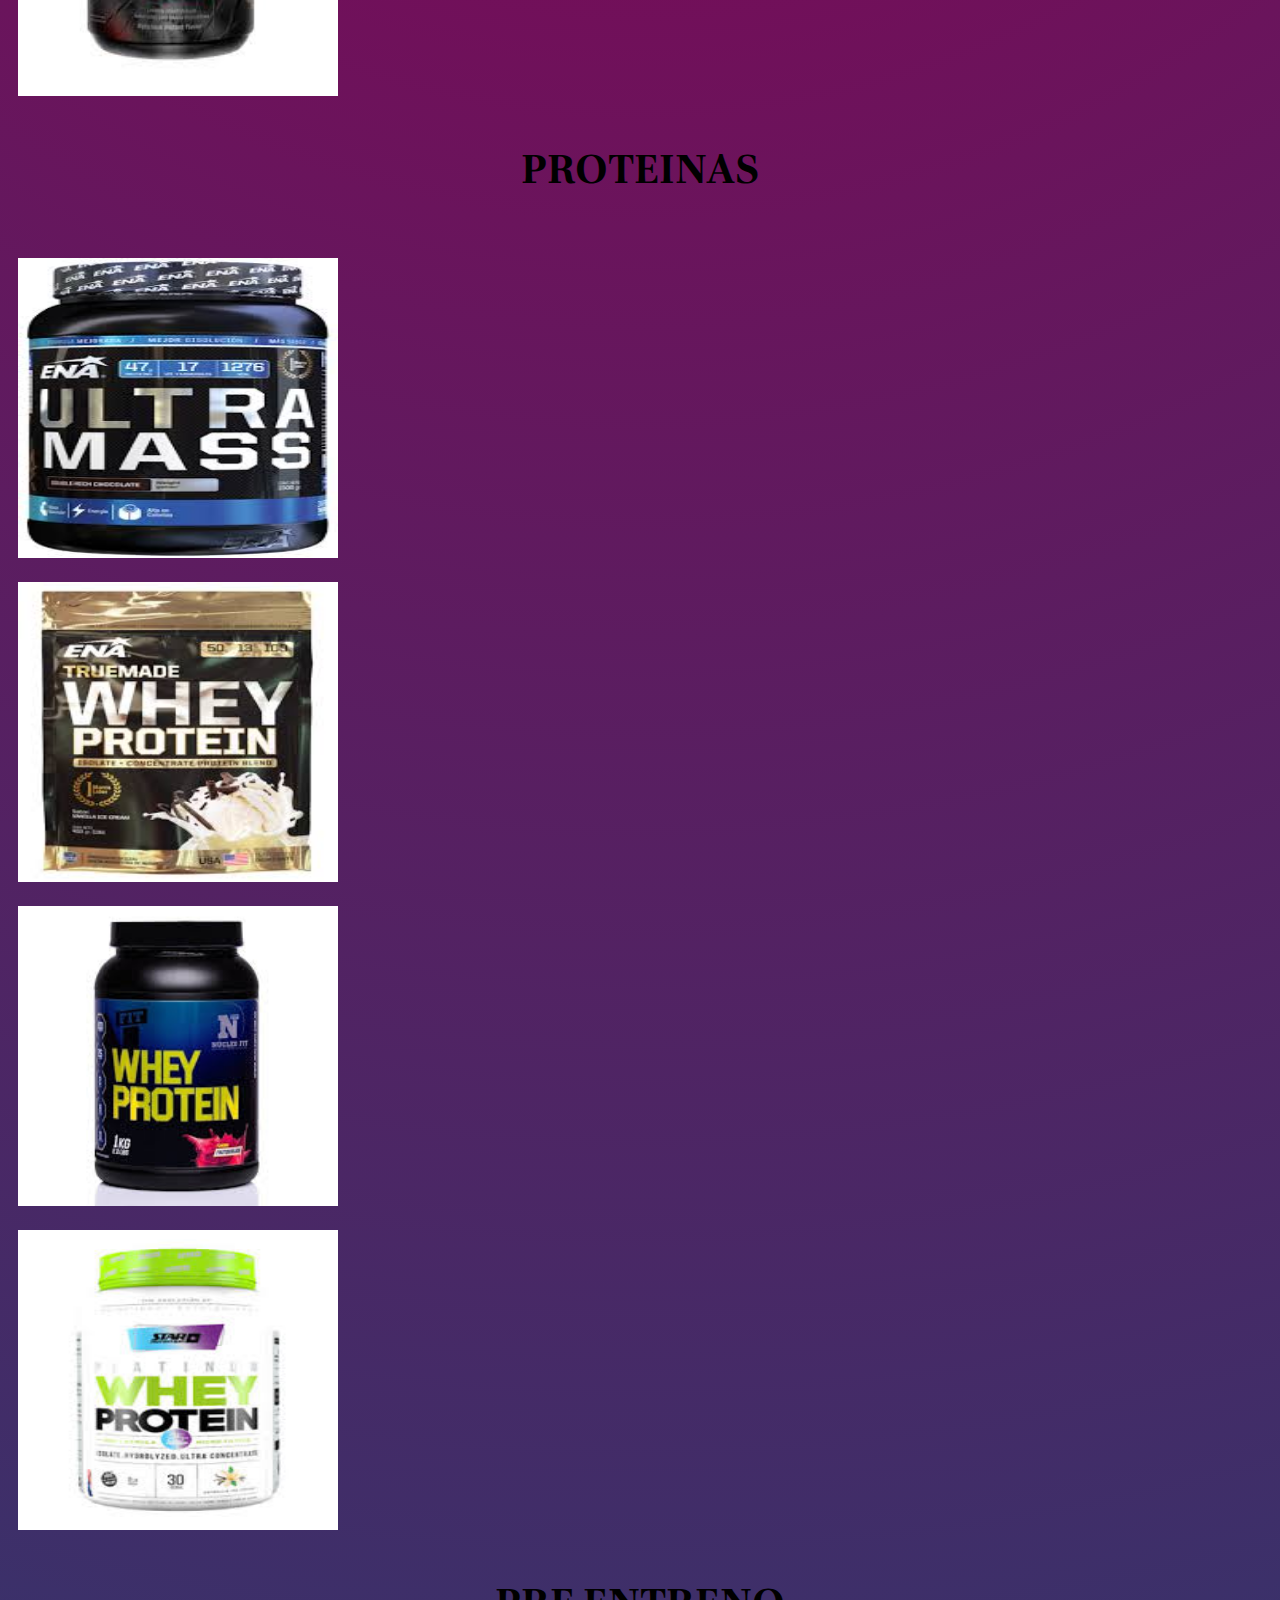
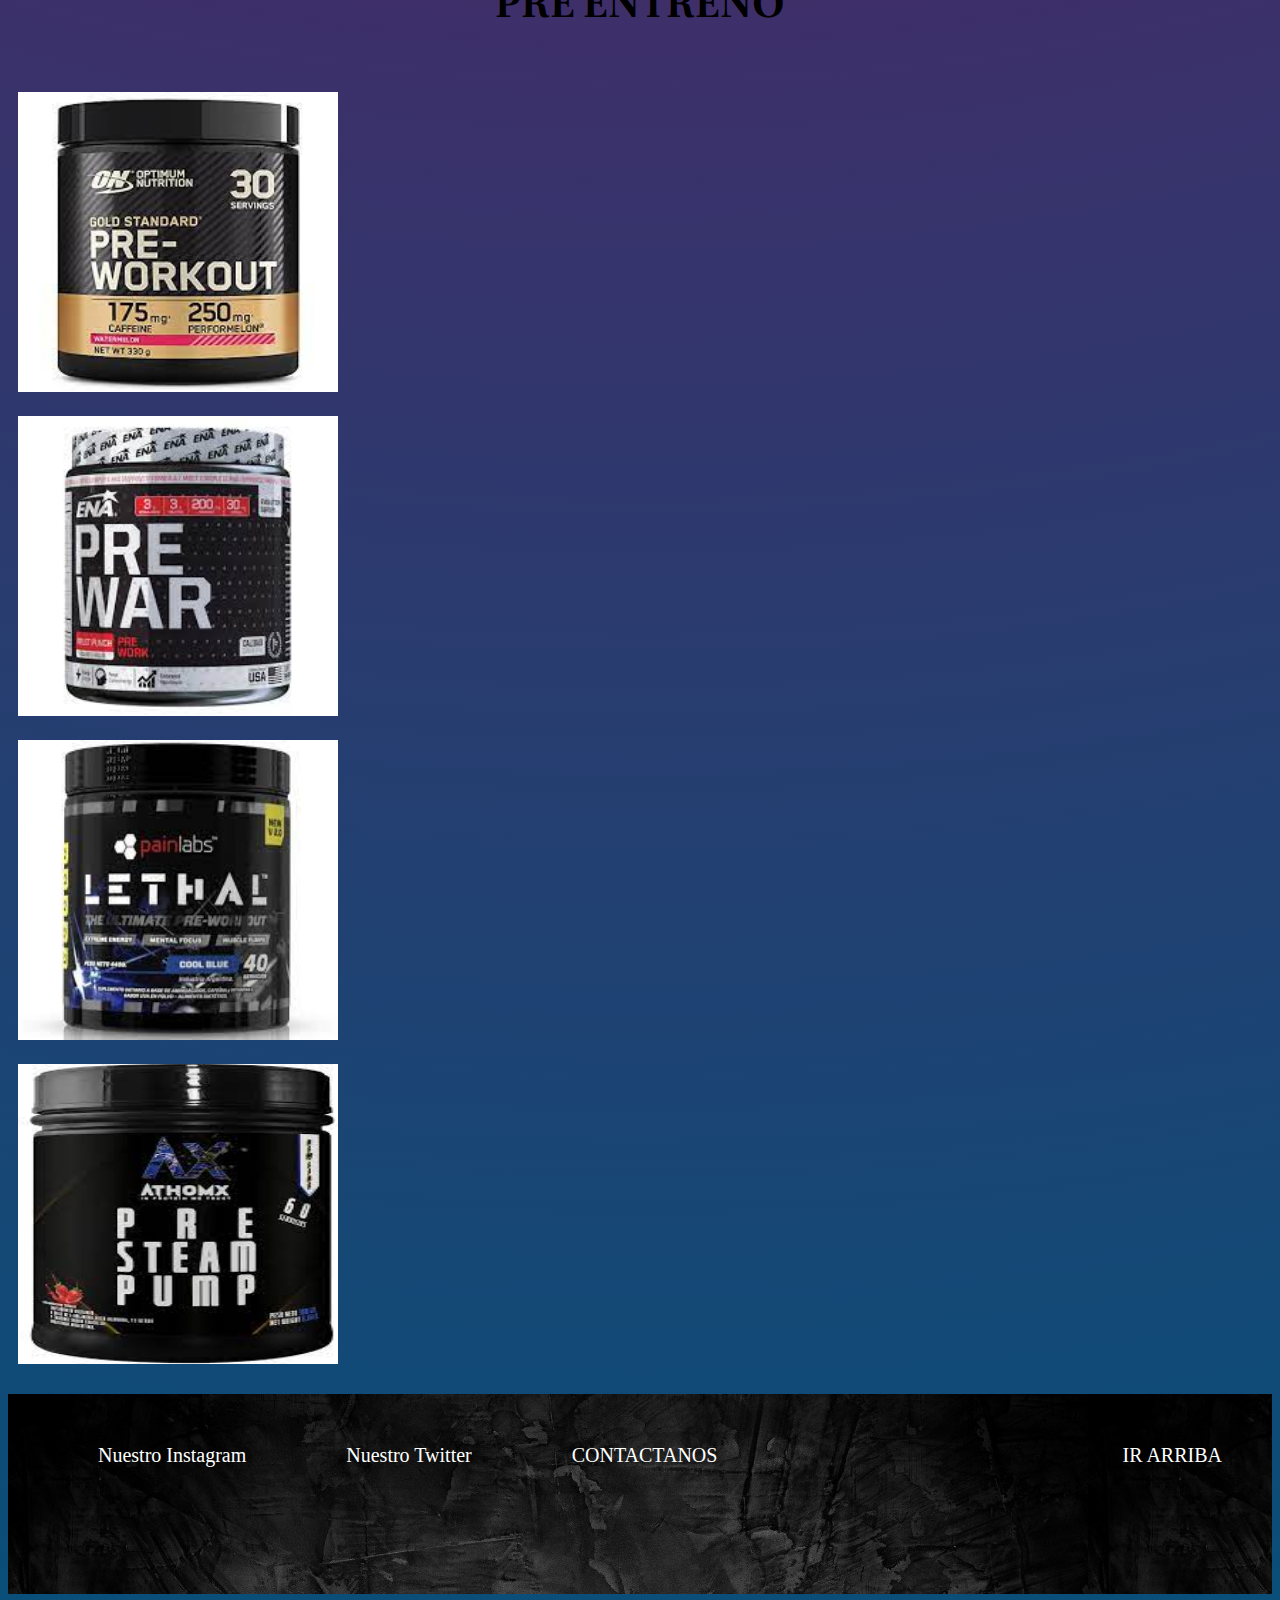
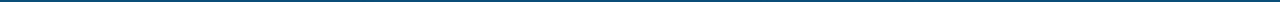
<file: pages/suplementos.html>
<!DOCTYPE html>
<html lang="en">
<head>
    <meta charset="UTF-8">
    <meta http-equiv="X-UA-Compatible" content="IE=edge">
    <meta name="viewport" content="width=device-width, initial-scale=1.0">
    <title>SUPLEMENTOS</title>
    <link rel="stylesheet" href="../css/estilo.css">
    <link rel="preconnect" href="https://fonts.googleapis.com">
    <link rel="preconnect" href="https://fonts.gstatic.com" crossorigin>
    <link href="https://fonts.googleapis.com/css2?family=Poltawski+Nowy:wght@700&display=swap" rel="stylesheet">
    <link href="https://cdn.jsdelivr.net/npm/bootstrap@5.3.0/dist/css/bootstrap.min.css" rel="stylesheet" integrity="sha384-9ndCyUaIbzAi2FUVXJi0CjmCapSmO7SnpJef0486qhLnuZ2cdeRhO02iuK6FUUVM" crossorigin="anonymous">
    <script src="https://cdn.jsdelivr.net/npm/bootstrap@5.3.0/dist/js/bootstrap.bundle.min.js" integrity="sha384-geWF76RCwLtnZ8qwWowPQNguL3RmwHVBC9FhGdlKrxdiJJigb/j/68SIy3Te4Bkz" crossorigin="anonymous"></script>
    
</head>
<body>
    
    <header>

        <nav class="navbar navbar-expand-lg bg-body-tertiary">
            <div class="container-fluid">
              <a class="navbar-brand" href="../index.html">TR FITNESS</a>
              <button class="navbar-toggler" type="button" data-bs-toggle="collapse" data-bs-target="#navbarNav" aria-controls="navbarNav" aria-expanded="false" aria-label="Toggle navigation">
                <span class="navbar-toggler-icon"></span>
              </button>
              <div class="collapse navbar-collapse" id="navbarNav">
                <ul class="navbar-nav">
                  <li class="nav-item">
                    <a class="nav-link" href="suplementos.html">SUPLEMENTOS</a>
                  </li>
                  <li class="nav-item">
                    <a class="nav-link" href="elementosDeportivos.html">ELEMENTOS DEPORTIVOS</a>
                  </li>
                  <li class="nav-item">
                    <a class="nav-link" href="nosotros.html">NOSOTROS</a>
                  </li>
                  <li class="nav-item">
                    <a class="nav-link" href="contacto.html">CONTACTANOS</a>
                  </li>
                </ul>
              </div>
            </div>
          </nav>

    </header>

    <main class="p-3 mb-2 bg-success text-white">


            <h1 class="titulo">SUPLEMENTOS</h1>


        <div class="container">
            <div class="search-bar">
              <input type="text" placeholder="Buscar">
              <button type="submit">Buscar</button>
            </div>
            
            <div class="categorias">
              <span class="categorias-text">Categorías</span>
              <div class="hamburger-container">
                <button class="hamburger">
                  <span class="hamburger-bar"></span>
                  <span class="hamburger-bar"></span>
                  <span class="hamburger-bar"></span>
                </button>
              </div>
            </div>
          </div>



        <section class="sections">

          <h2>NOVEDADES</h2>

            <section class="fotoNovedades">
              <div class="container text-center">
                <div class="row align-items-center">
                  <div class="col">
                   <img src="../media/combo barritas.jpg" alt="">
  
                  </div>
                  <div class="col">
                  <img src="../media/images (1).jpeg" alt="">
  
                  </div>
                  <div class="col">
                   <img src="../media/images (2).jpeg" alt="">
  
                 </div>
                  <div class="col">
                    <img src="../media/images (3).jpeg" alt="">
  
                  </div>
                </div>
              </div>
            </section>
        </section>
        






        <section class="sections">
          <h2>BARRITAS DE PROTEINA</h2>

          <section class="fotoNovedades">
            <div class="container text-center">
              <div class="row align-items-center">
                <div class="col">
                  <img src="../media/images (10).jpeg" alt="">
  
                </div>
                <div class="col">
                  <img src="../media/descarga (9).jpeg" alt="">
  
                </div>
                <div class="col">
                  <img src="../media/descarga (8).jpeg" alt="">
  
                </div>
                <div class="col">
                  <img src="../media/combo barritas.jpg" alt="">
  
                </div>
              </div>
            </div>
          </section>
        </section>






          </section class="sections">
          <h2>CREATINA</h2>

          <section class="fotoNovedades">
            <div class="container text-center">
              <div class="row align-items-center">
                <div class="col">
                  <img src="../media/images (2).jpeg" alt="">
  
                </div>
                <div class="col">
                  <img src="../media/images (5).jpeg" alt="">
  
                </div>
                <div class="col">
                  <img src="../media/descarga (1).jpeg" alt="">
  
                </div>
                <div class="col">
                  <img src="../media/descarga (2).jpeg" alt="">
  
                </div>
              </div>
            </div>
          </section>




        

          </section class="sections">
          <h2>PROTEINAS</h2>

          <section class="fotoNovedades">
            <div class="container text-center">
              <div class="row align-items-center">
                <div class="col">
                  <img src="../media/images (4).jpeg" alt="">
  
                </div>
                <div class="col">
                  <img src="../media/images (8).jpeg" alt="">
  
                </div>
                <div class="col">
                  <img src="../media/images (3).jpeg" alt="">
  
                </div>
                <div class="col">
                  <img src="../media/images.jpeg" alt="">
  
                </div>
              </div>
            </div>
          </section>






          </section class="sections">
          <h2>PRE ENTRENO</h2>

          <section class="fotoNovedades">
            <div class="container text-center">
              <div class="row align-items-center">
                <div class="col">
                  <img src="../media/descarga (4).jpeg" alt="">
  
                </div>
                <div class="col">
                  <img src="../media/descarga (3).jpeg" alt="">
  
                </div>
                <div class="col">
                  <img src="../media/descarga (6).jpeg" alt="">
  
                </div>
                <div class="col">
                  <img src="../media/descarga (5).jpeg" alt="">
  
                </div>
              </div>
            </div>
          </section>





    </main>
    <footer>

      <ul>
          <li><a href="https://www.instagram.com/">Nuestro Instagram</a></li>
          <li><a href="https://twitter.com">Nuestro Twitter</a></li>
          <li><a href="pages/contacto.html">CONTACTANOS</a></li>
          <li class="irArriba"><a href="index.html">IR ARRIBA</a></li>
      </ul>

  </footer>
</body>
</html>
</file>
<file: css/estilo.css>
html{
  background-image:radial-gradient(circle, rgba(139,0,82,1) 0%, rgba(9,79,121,1) 100%);

}


/* HEADER */

/* FIN HEADER */

/* FOOTER */

footer{
    background-image: url(../media/fondo\ background.jpg);
    height: 200px;
}

i{
    color: white;
    padding: 40px;
    align-items: flex-start;

}

footer a{
    color: white;
    text-decoration: none;
    font-size: 20px;
}

footer ul{
    display: flex;
    justify-content: center;
    
}

.irArriba{
    margin-left: auto;
}




/* MAIN */

.sections{
  padding-top: 20px;
  padding-bottom: 20px;
}
div img{
  height: 300px;
  width: 300px;
  padding: 10px;
  text-decoration: none;
}

.titulo{
    text-align: center;
    font-size: 60px;
    padding-bottom:50px;
    padding-top: 50px;
    font-family: 'Poltawski Nowy', serif;

}


.fotoInicio img{
    width: 30rem;
    height: 40rem;
}

ul{
    list-style: none;
    text-align: center;
}

ul li{
    display: inline-block;
    padding: 50px;
}

h2{
    text-align: center;
    font-size: 40px;
    font-family: 'Poltawski Nowy', serif;
}

.fotoNovedades img{
    width: 20rem;
}

.carousel-item img{
  height: 800px;
  width: 400px;
}
.carousel-item{
  padding-right: 200px;
  padding-left: 200px;
}

/* BOTON BUSCAR Y CATEGORIAS */

.container {
    display: flex;
    justify-content: flex-start;
    align-items: center;
    padding-top: 20px;
  }
  
  .search-bar {
    display: flex;
    align-items: center;
  }
  
  .search-bar input {
    padding: 5px;
  }
  
  .search-bar button {
    background-color: #007bff;
    color: #fff;
    border: none;
    padding: 5px 10px;
    cursor: pointer;
  }
  
  .categorias {
    display: flex;
    align-items: center;
    margin-left: 10px;
  }
  
  .categorias-text {
    margin-right: 10px;
    font-size: 20px;
  }
  
  .hamburger-container {
    display: flex;
    flex-direction: column;
  }
  
  .hamburger {
    background: none;
    border: none;
    padding: 5px;
    cursor: pointer;
    font-size: 30px;
  }
  
  .hamburger-bar {
    display: block;
    width: 25px;
    height: 2px;
    background-color: #000;
    margin-bottom: 4px;
  }

  /* NOSOTROS */
  
  .parrafoNosotros {
    font-size: 30px;
    line-height: 70px;
    max-width:60%;
  }

  .parrafoNosotrosContenedor{
    display: flex;
    justify-content: center;
    align-items: center;
  }

/* CONTACTANOS */

form {
    padding-top: 40px;
    display: flex;
    flex-direction: column;
    align-items: center;
  }
  
  label, input, textarea, button {
    margin-bottom: 30px;
    width: 60%;
  }

#mensaje {
  height: 90px; 
}

#enviar{
    width: 80px;
}
</file>
